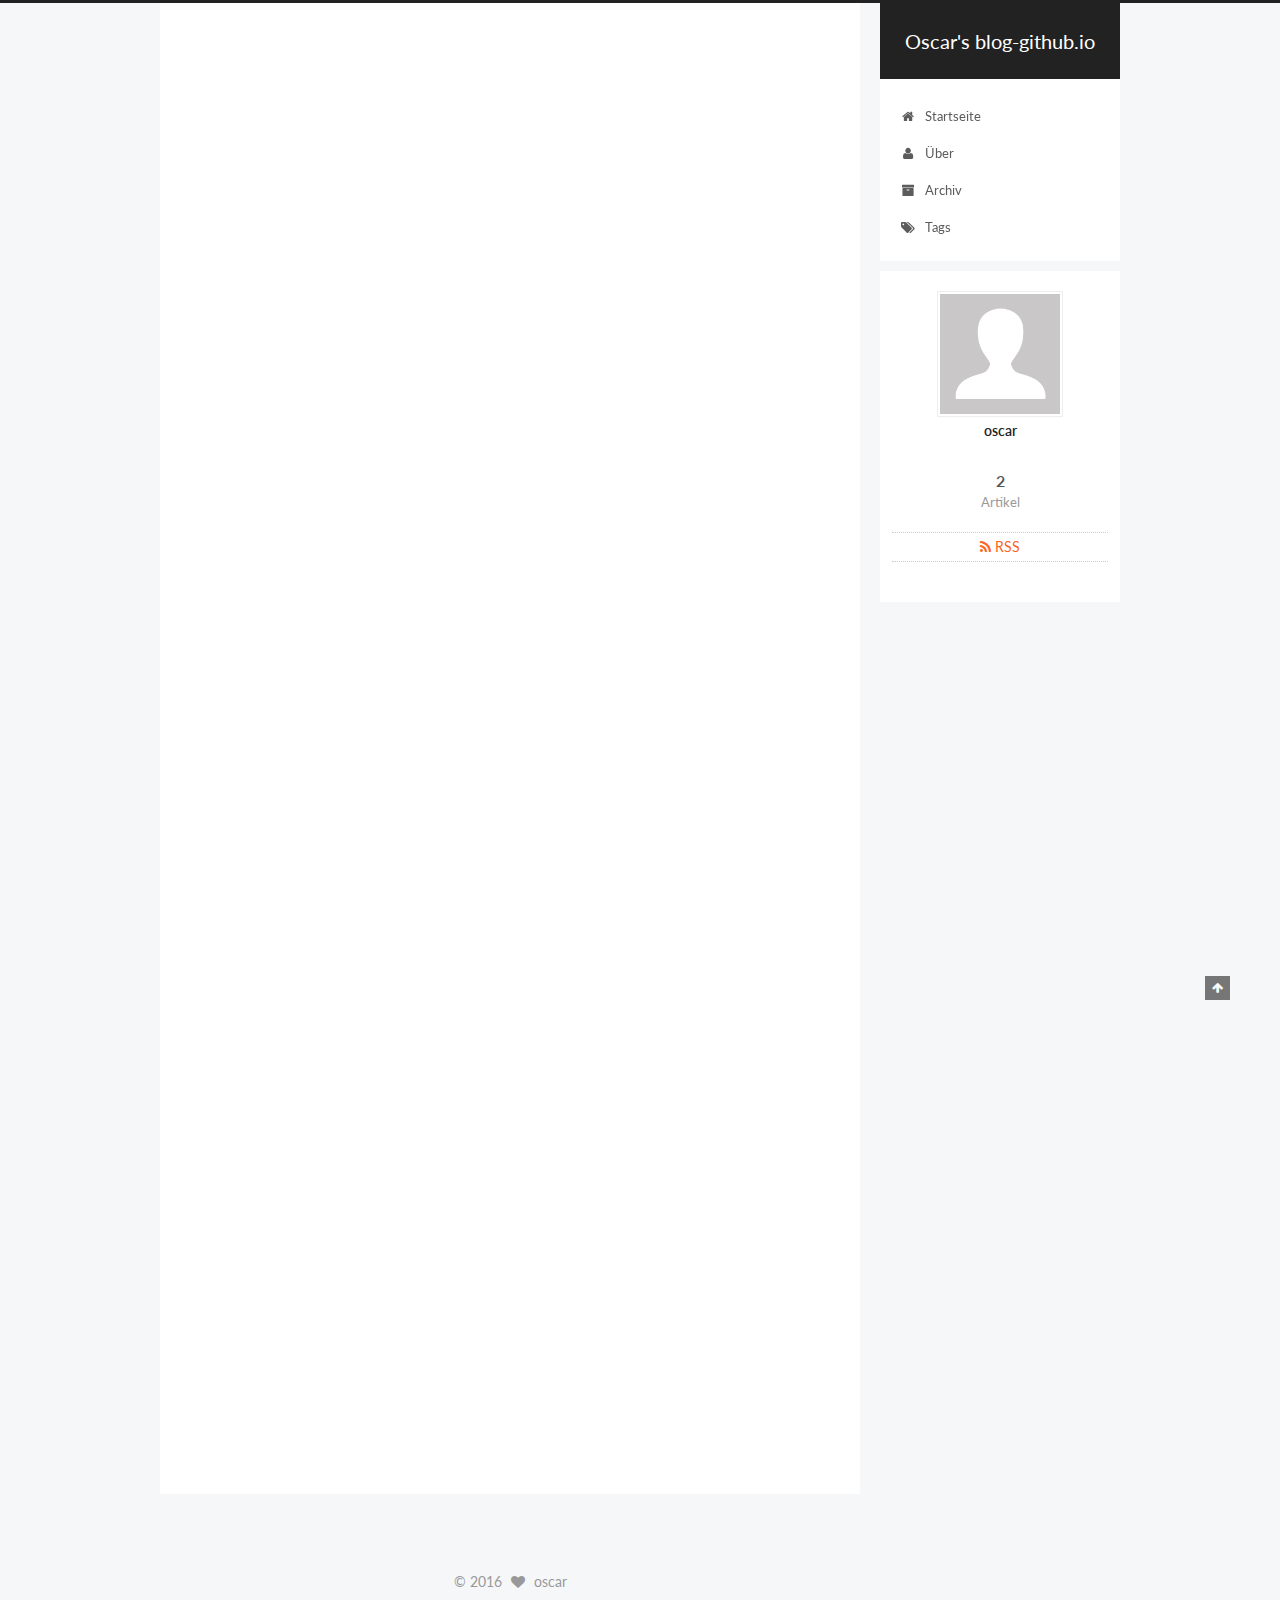
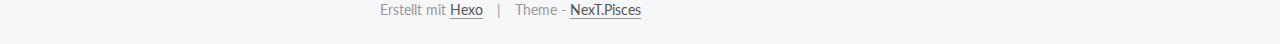
<file: index.html>
<!doctype html>



  


<html class="theme-next pisces use-motion">
<head>
  <meta charset="UTF-8"/>
<meta http-equiv="X-UA-Compatible" content="IE=edge,chrome=1" />
<meta name="viewport" content="width=device-width, initial-scale=1, maximum-scale=1"/>



<meta http-equiv="Cache-Control" content="no-transform" />
<meta http-equiv="Cache-Control" content="no-siteapp" />












  
  
  <link href="/vendors/fancybox/source/jquery.fancybox.css?v=2.1.5" rel="stylesheet" type="text/css" />




  
  
  
  

  
    
    
  

  

  

  

  

  
    
    
    <link href="//fonts.googleapis.com/css?family=Lato:300,300italic,400,400italic,700,700italic&subset=latin,latin-ext" rel="stylesheet" type="text/css">
  






<link href="/vendors/font-awesome/css/font-awesome.min.css?v=4.4.0" rel="stylesheet" type="text/css" />

<link href="/css/main.css?v=5.0.2" rel="stylesheet" type="text/css" />


  <meta name="keywords" content="Hexo, NexT" />





  <link rel="alternate" href="/atom.xml" title="Oscar's blog-github.io" type="application/atom+xml" />




  <link rel="shortcut icon" type="image/x-icon" href="/favicon.ico?v=5.0.2" />






<meta property="og:type" content="website">
<meta property="og:title" content="Oscar's blog-github.io">
<meta property="og:url" content="myownrhyme.github.io/index.html">
<meta property="og:site_name" content="Oscar's blog-github.io">
<meta name="twitter:card" content="summary">
<meta name="twitter:title" content="Oscar's blog-github.io">



<script type="text/javascript" id="hexo.configuration">
  var NexT = window.NexT || {};
  var CONFIG = {
    scheme: 'Pisces',
    sidebar: {"position":"right","display":"post"},
    fancybox: true,
    motion: true,
    duoshuo: {
      userId: '0',
      author: 'Author'
    }
  };
</script>




  <link rel="canonical" href="myownrhyme.github.io/"/>


  <title> Oscar's blog-github.io </title>
</head>

<body itemscope itemtype="//schema.org/WebPage" lang="zh-CN">

  










  
  
    
  

  <div class="container one-collumn sidebar-position-right 
   page-home 
 ">
    <div class="headband"></div>

    <header id="header" class="header" itemscope itemtype="//schema.org/WPHeader">
      <div class="header-inner"><div class="site-meta ">
  

  <div class="custom-logo-site-title">
    <a href="/"  class="brand" rel="start">
      <span class="logo-line-before"><i></i></span>
      <span class="site-title">Oscar's blog-github.io</span>
      <span class="logo-line-after"><i></i></span>
    </a>
  </div>
  <p class="site-subtitle"></p>
</div>

<div class="site-nav-toggle">
  <button>
    <span class="btn-bar"></span>
    <span class="btn-bar"></span>
    <span class="btn-bar"></span>
  </button>
</div>

<nav class="site-nav">
  

  
    <ul id="menu" class="menu">
      
        
        <li class="menu-item menu-item-home">
          <a href="/" rel="section">
            
              <i class="menu-item-icon fa fa-fw fa-home"></i> <br />
            
            Startseite
          </a>
        </li>
      
        
        <li class="menu-item menu-item-about">
          <a href="/about" rel="section">
            
              <i class="menu-item-icon fa fa-fw fa-user"></i> <br />
            
            Über
          </a>
        </li>
      
        
        <li class="menu-item menu-item-archives">
          <a href="/archives" rel="section">
            
              <i class="menu-item-icon fa fa-fw fa-archive"></i> <br />
            
            Archiv
          </a>
        </li>
      
        
        <li class="menu-item menu-item-tags">
          <a href="/tags" rel="section">
            
              <i class="menu-item-icon fa fa-fw fa-tags"></i> <br />
            
            Tags
          </a>
        </li>
      

      
    </ul>
  

  
</nav>

 </div>
    </header>

    <main id="main" class="main">
      <div class="main-inner">
        <div class="content-wrap">
          <div id="content" class="content">
            
  <section id="posts" class="posts-expand">
    
      

  
  

  
  
  

  <article class="post post-type-normal " itemscope itemtype="//schema.org/Article">

    
      <header class="post-header">

        
        
          <h1 class="post-title" itemprop="name headline">
            
            
              
                
                <a class="post-title-link" href="/2016/10/10/test/" itemprop="url">
                  test
                </a>
              
            
          </h1>
        

        <div class="post-meta">
          <span class="post-time">
            <span class="post-meta-item-icon">
              <i class="fa fa-calendar-o"></i>
            </span>
            <span class="post-meta-item-text">Veröffentlicht am</span>
            <time itemprop="dateCreated" datetime="2016-10-10T21:01:17+08:00" content="2016-10-10">
              2016-10-10
            </time>
          </span>

          

          
            
          

          

          
          

          
        </div>
      </header>
    


    <div class="post-body" itemprop="articleBody">

      
      

      
        
          
            <p>这是一个试验文章</p>

          
        
      
    </div>

    <div>
      
    </div>

    <div>
      
    </div>

    <footer class="post-footer">
      

      

      
      
        <div class="post-eof"></div>
      
    </footer>
  </article>


    
      

  
  

  
  
  

  <article class="post post-type-normal " itemscope itemtype="//schema.org/Article">

    
      <header class="post-header">

        
        
          <h1 class="post-title" itemprop="name headline">
            
            
              
                
                <a class="post-title-link" href="/2016/10/10/hello-world/" itemprop="url">
                  Hello World
                </a>
              
            
          </h1>
        

        <div class="post-meta">
          <span class="post-time">
            <span class="post-meta-item-icon">
              <i class="fa fa-calendar-o"></i>
            </span>
            <span class="post-meta-item-text">Veröffentlicht am</span>
            <time itemprop="dateCreated" datetime="2016-10-10T18:49:00+08:00" content="2016-10-10">
              2016-10-10
            </time>
          </span>

          

          
            
          

          

          
          

          
        </div>
      </header>
    


    <div class="post-body" itemprop="articleBody">

      
      

      
        
          
            <p>这是一个教程</p>
<p>Welcome to <a href="https://hexo.io/" target="_blank" rel="external">Hexo</a>! This is your very first post. Check <a href="https://hexo.io/docs/" target="_blank" rel="external">documentation</a> for more info. If you get any problems when using Hexo, you can find the answer in <a href="https://hexo.io/docs/troubleshooting.html" target="_blank" rel="external">troubleshooting</a> or you can ask me on <a href="https://github.com/hexojs/hexo/issues" target="_blank" rel="external">GitHub</a>.</p>
<h2 id="Quick-Start"><a href="#Quick-Start" class="headerlink" title="Quick Start"></a>Quick Start</h2><h3 id="Create-a-new-post"><a href="#Create-a-new-post" class="headerlink" title="Create a new post"></a>Create a new post</h3><figure class="highlight bash"><table><tr><td class="gutter"><pre><div class="line">1</div></pre></td><td class="code"><pre><div class="line">$ hexo new <span class="string">"My New Post"</span></div></pre></td></tr></table></figure>
<p>More info: <a href="https://hexo.io/docs/writing.html" target="_blank" rel="external">Writing</a></p>
<h3 id="Run-server"><a href="#Run-server" class="headerlink" title="Run server"></a>Run server</h3><figure class="highlight bash"><table><tr><td class="gutter"><pre><div class="line">1</div></pre></td><td class="code"><pre><div class="line">$ hexo server</div></pre></td></tr></table></figure>
<p>More info: <a href="https://hexo.io/docs/server.html" target="_blank" rel="external">Server</a></p>
<h3 id="Generate-static-files"><a href="#Generate-static-files" class="headerlink" title="Generate static files"></a>Generate static files</h3><figure class="highlight bash"><table><tr><td class="gutter"><pre><div class="line">1</div></pre></td><td class="code"><pre><div class="line">$ hexo generate</div></pre></td></tr></table></figure>
<p>More info: <a href="https://hexo.io/docs/generating.html" target="_blank" rel="external">Generating</a></p>
<h3 id="Deploy-to-remote-sites"><a href="#Deploy-to-remote-sites" class="headerlink" title="Deploy to remote sites"></a>Deploy to remote sites</h3><figure class="highlight bash"><table><tr><td class="gutter"><pre><div class="line">1</div></pre></td><td class="code"><pre><div class="line">$ hexo deploy</div></pre></td></tr></table></figure>
<p>More info: <a href="https://hexo.io/docs/deployment.html" target="_blank" rel="external">Deployment</a></p>

          
        
      
    </div>

    <div>
      
    </div>

    <div>
      
    </div>

    <footer class="post-footer">
      

      

      
      
        <div class="post-eof"></div>
      
    </footer>
  </article>


    
  </section>

  


          </div>
          


          

        </div>
        
          
  
  <div class="sidebar-toggle">
    <div class="sidebar-toggle-line-wrap">
      <span class="sidebar-toggle-line sidebar-toggle-line-first"></span>
      <span class="sidebar-toggle-line sidebar-toggle-line-middle"></span>
      <span class="sidebar-toggle-line sidebar-toggle-line-last"></span>
    </div>
  </div>

  <aside id="sidebar" class="sidebar">
    <div class="sidebar-inner">

      

      

      <section class="site-overview sidebar-panel  sidebar-panel-active ">
        <div class="site-author motion-element" itemprop="author" itemscope itemtype="//schema.org/Person">
          <img class="site-author-image" itemprop="image"
               src="/images/avatar.gif"
               alt="oscar" />
          <p class="site-author-name" itemprop="name">oscar</p>
          <p class="site-description motion-element" itemprop="description"></p>
        </div>
        <nav class="site-state motion-element">
          <div class="site-state-item site-state-posts">
            <a href="/archives">
              <span class="site-state-item-count">2</span>
              <span class="site-state-item-name">Artikel</span>
            </a>
          </div>

          

          

        </nav>

        
          <div class="feed-link motion-element">
            <a href="/atom.xml" rel="alternate">
              <i class="fa fa-rss"></i>
              RSS
            </a>
          </div>
        

        <div class="links-of-author motion-element">
          
        </div>

        
        

        
        

      </section>

      

    </div>
  </aside>


        
      </div>
    </main>

    <footer id="footer" class="footer">
      <div class="footer-inner">
        <div class="copyright" >
  
  &copy; 
  <span itemprop="copyrightYear">2016</span>
  <span class="with-love">
    <i class="fa fa-heart"></i>
  </span>
  <span class="author" itemprop="copyrightHolder">oscar</span>
</div>

<div class="powered-by">
  Erstellt mit  <a class="theme-link" href="https://hexo.io">Hexo</a>
</div>

<div class="theme-info">
  Theme -
  <a class="theme-link" href="https://github.com/iissnan/hexo-theme-next">
    NexT.Pisces
  </a>
</div>

        

        
      </div>
    </footer>

    <div class="back-to-top">
      <i class="fa fa-arrow-up"></i>
    </div>
  </div>

  

<script type="text/javascript">
  if (Object.prototype.toString.call(window.Promise) !== '[object Function]') {
    window.Promise = null;
  }
</script>









  



  
  <script type="text/javascript" src="/vendors/jquery/index.js?v=2.1.3"></script>

  
  <script type="text/javascript" src="/vendors/fastclick/lib/fastclick.min.js?v=1.0.6"></script>

  
  <script type="text/javascript" src="/vendors/jquery_lazyload/jquery.lazyload.js?v=1.9.7"></script>

  
  <script type="text/javascript" src="/vendors/velocity/velocity.min.js?v=1.2.1"></script>

  
  <script type="text/javascript" src="/vendors/velocity/velocity.ui.min.js?v=1.2.1"></script>

  
  <script type="text/javascript" src="/vendors/fancybox/source/jquery.fancybox.pack.js?v=2.1.5"></script>


  


  <script type="text/javascript" src="/js/src/utils.js?v=5.0.2"></script>

  <script type="text/javascript" src="/js/src/motion.js?v=5.0.2"></script>



  
  


  <script type="text/javascript" src="/js/src/affix.js?v=5.0.2"></script>

  <script type="text/javascript" src="/js/src/schemes/pisces.js?v=5.0.2"></script>



  

  


  <script type="text/javascript" src="/js/src/bootstrap.js?v=5.0.2"></script>



  



  




  
  

  

  

  

</body>
</html>
</file>
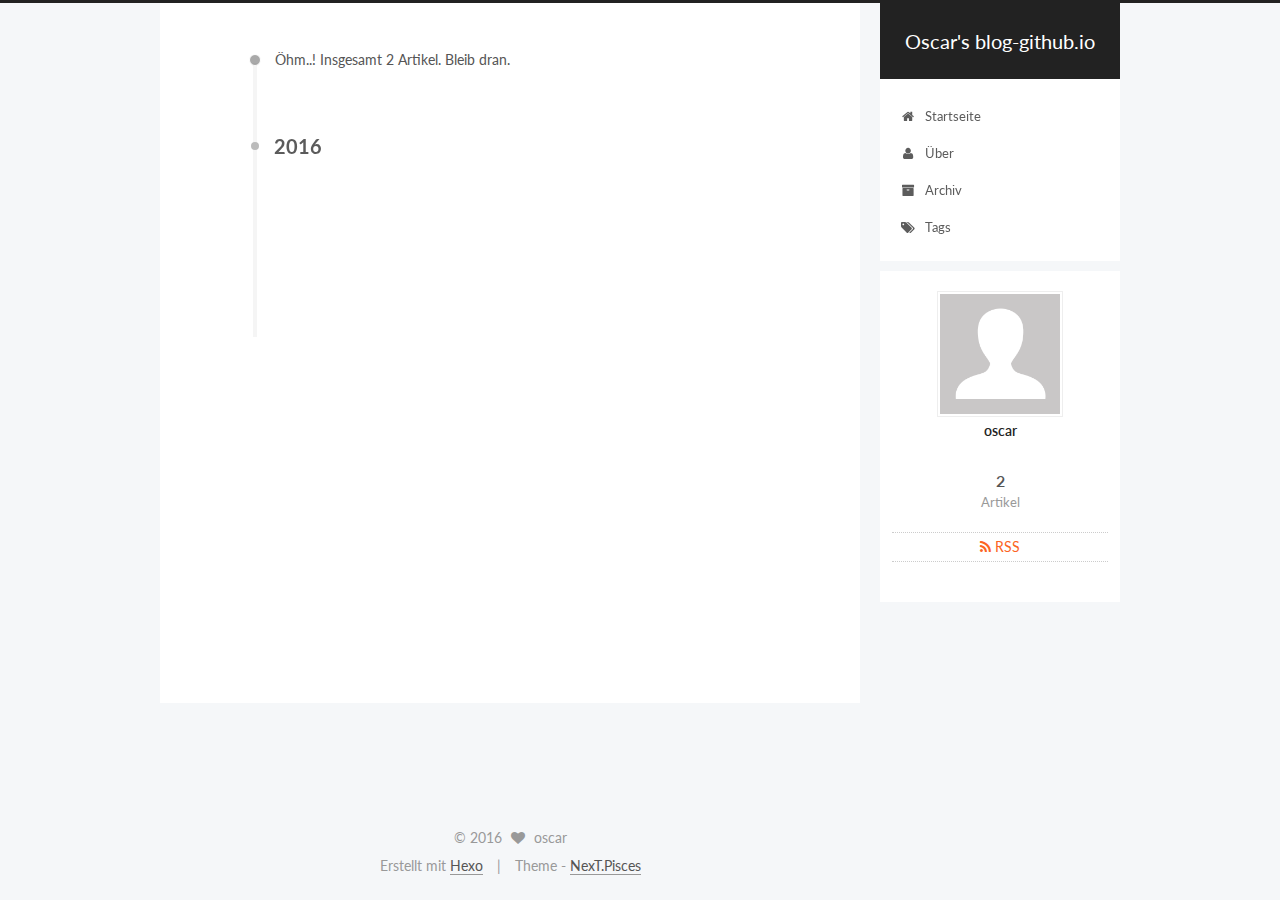
<file: archives/index.html>
<!doctype html>



  


<html class="theme-next pisces use-motion">
<head>
  <meta charset="UTF-8"/>
<meta http-equiv="X-UA-Compatible" content="IE=edge,chrome=1" />
<meta name="viewport" content="width=device-width, initial-scale=1, maximum-scale=1"/>



<meta http-equiv="Cache-Control" content="no-transform" />
<meta http-equiv="Cache-Control" content="no-siteapp" />












  
  
  <link href="/vendors/fancybox/source/jquery.fancybox.css?v=2.1.5" rel="stylesheet" type="text/css" />




  
  
  
  

  
    
    
  

  

  

  

  

  
    
    
    <link href="//fonts.googleapis.com/css?family=Lato:300,300italic,400,400italic,700,700italic&subset=latin,latin-ext" rel="stylesheet" type="text/css">
  






<link href="/vendors/font-awesome/css/font-awesome.min.css?v=4.4.0" rel="stylesheet" type="text/css" />

<link href="/css/main.css?v=5.0.2" rel="stylesheet" type="text/css" />


  <meta name="keywords" content="Hexo, NexT" />





  <link rel="alternate" href="/atom.xml" title="Oscar's blog-github.io" type="application/atom+xml" />




  <link rel="shortcut icon" type="image/x-icon" href="/favicon.ico?v=5.0.2" />






<meta property="og:type" content="website">
<meta property="og:title" content="Oscar's blog-github.io">
<meta property="og:url" content="myownrhyme.github.io/archives/index.html">
<meta property="og:site_name" content="Oscar's blog-github.io">
<meta name="twitter:card" content="summary">
<meta name="twitter:title" content="Oscar's blog-github.io">



<script type="text/javascript" id="hexo.configuration">
  var NexT = window.NexT || {};
  var CONFIG = {
    scheme: 'Pisces',
    sidebar: {"position":"right","display":"post"},
    fancybox: true,
    motion: true,
    duoshuo: {
      userId: '0',
      author: 'Author'
    }
  };
</script>




  <link rel="canonical" href="myownrhyme.github.io/archives/"/>


  <title> Archiv | Oscar's blog-github.io </title>
</head>

<body itemscope itemtype="//schema.org/WebPage" lang="zh-CN">

  










  
  
    
  

  <div class="container one-collumn sidebar-position-right  page-archive  ">
    <div class="headband"></div>

    <header id="header" class="header" itemscope itemtype="//schema.org/WPHeader">
      <div class="header-inner"><div class="site-meta ">
  

  <div class="custom-logo-site-title">
    <a href="/"  class="brand" rel="start">
      <span class="logo-line-before"><i></i></span>
      <span class="site-title">Oscar's blog-github.io</span>
      <span class="logo-line-after"><i></i></span>
    </a>
  </div>
  <p class="site-subtitle"></p>
</div>

<div class="site-nav-toggle">
  <button>
    <span class="btn-bar"></span>
    <span class="btn-bar"></span>
    <span class="btn-bar"></span>
  </button>
</div>

<nav class="site-nav">
  

  
    <ul id="menu" class="menu">
      
        
        <li class="menu-item menu-item-home">
          <a href="/" rel="section">
            
              <i class="menu-item-icon fa fa-fw fa-home"></i> <br />
            
            Startseite
          </a>
        </li>
      
        
        <li class="menu-item menu-item-about">
          <a href="/about" rel="section">
            
              <i class="menu-item-icon fa fa-fw fa-user"></i> <br />
            
            Über
          </a>
        </li>
      
        
        <li class="menu-item menu-item-archives">
          <a href="/archives" rel="section">
            
              <i class="menu-item-icon fa fa-fw fa-archive"></i> <br />
            
            Archiv
          </a>
        </li>
      
        
        <li class="menu-item menu-item-tags">
          <a href="/tags" rel="section">
            
              <i class="menu-item-icon fa fa-fw fa-tags"></i> <br />
            
            Tags
          </a>
        </li>
      

      
    </ul>
  

  
</nav>

 </div>
    </header>

    <main id="main" class="main">
      <div class="main-inner">
        <div class="content-wrap">
          <div id="content" class="content">
            

  <section id="posts" class="posts-collapse">
    <span class="archive-move-on"></span>

    <span class="archive-page-counter">
      
      
      
        
      
      Öhm..! Insgesamt 2 Artikel. Bleib dran.
    </span>

    

      
      
      

      
        
        <div class="collection-title">
          <h2 class="archive-year motion-element" id="archive-year-2016">2016</h2>
        </div>
      
      

      

  <article class="post post-type-normal" itemscope itemtype="//schema.org/Article">
    <header class="post-header">

      <h1 class="post-title">
        
            <a class="post-title-link" href="/2016/10/10/test/" itemprop="url">
              
                <span itemprop="name">test</span>
              
            </a>
        
      </h1>

      <div class="post-meta">
        <time class="post-time" itemprop="dateCreated"
              datetime="2016-10-10T21:01:17+08:00"
              content="2016-10-10" >
          10-10
        </time>
      </div>

    </header>
  </article>



    

      
      
      

      
      

      

  <article class="post post-type-normal" itemscope itemtype="//schema.org/Article">
    <header class="post-header">

      <h1 class="post-title">
        
            <a class="post-title-link" href="/2016/10/10/hello-world/" itemprop="url">
              
                <span itemprop="name">Hello World</span>
              
            </a>
        
      </h1>

      <div class="post-meta">
        <time class="post-time" itemprop="dateCreated"
              datetime="2016-10-10T18:49:00+08:00"
              content="2016-10-10" >
          10-10
        </time>
      </div>

    </header>
  </article>



    

  </section>

  



          </div>
          


          

        </div>
        
          
  
  <div class="sidebar-toggle">
    <div class="sidebar-toggle-line-wrap">
      <span class="sidebar-toggle-line sidebar-toggle-line-first"></span>
      <span class="sidebar-toggle-line sidebar-toggle-line-middle"></span>
      <span class="sidebar-toggle-line sidebar-toggle-line-last"></span>
    </div>
  </div>

  <aside id="sidebar" class="sidebar">
    <div class="sidebar-inner">

      

      

      <section class="site-overview sidebar-panel  sidebar-panel-active ">
        <div class="site-author motion-element" itemprop="author" itemscope itemtype="//schema.org/Person">
          <img class="site-author-image" itemprop="image"
               src="/images/avatar.gif"
               alt="oscar" />
          <p class="site-author-name" itemprop="name">oscar</p>
          <p class="site-description motion-element" itemprop="description"></p>
        </div>
        <nav class="site-state motion-element">
          <div class="site-state-item site-state-posts">
            <a href="/archives">
              <span class="site-state-item-count">2</span>
              <span class="site-state-item-name">Artikel</span>
            </a>
          </div>

          

          

        </nav>

        
          <div class="feed-link motion-element">
            <a href="/atom.xml" rel="alternate">
              <i class="fa fa-rss"></i>
              RSS
            </a>
          </div>
        

        <div class="links-of-author motion-element">
          
        </div>

        
        

        
        

      </section>

      

    </div>
  </aside>


        
      </div>
    </main>

    <footer id="footer" class="footer">
      <div class="footer-inner">
        <div class="copyright" >
  
  &copy; 
  <span itemprop="copyrightYear">2016</span>
  <span class="with-love">
    <i class="fa fa-heart"></i>
  </span>
  <span class="author" itemprop="copyrightHolder">oscar</span>
</div>

<div class="powered-by">
  Erstellt mit  <a class="theme-link" href="https://hexo.io">Hexo</a>
</div>

<div class="theme-info">
  Theme -
  <a class="theme-link" href="https://github.com/iissnan/hexo-theme-next">
    NexT.Pisces
  </a>
</div>

        

        
      </div>
    </footer>

    <div class="back-to-top">
      <i class="fa fa-arrow-up"></i>
    </div>
  </div>

  

<script type="text/javascript">
  if (Object.prototype.toString.call(window.Promise) !== '[object Function]') {
    window.Promise = null;
  }
</script>









  



  
  <script type="text/javascript" src="/vendors/jquery/index.js?v=2.1.3"></script>

  
  <script type="text/javascript" src="/vendors/fastclick/lib/fastclick.min.js?v=1.0.6"></script>

  
  <script type="text/javascript" src="/vendors/jquery_lazyload/jquery.lazyload.js?v=1.9.7"></script>

  
  <script type="text/javascript" src="/vendors/velocity/velocity.min.js?v=1.2.1"></script>

  
  <script type="text/javascript" src="/vendors/velocity/velocity.ui.min.js?v=1.2.1"></script>

  
  <script type="text/javascript" src="/vendors/fancybox/source/jquery.fancybox.pack.js?v=2.1.5"></script>


  


  <script type="text/javascript" src="/js/src/utils.js?v=5.0.2"></script>

  <script type="text/javascript" src="/js/src/motion.js?v=5.0.2"></script>



  
  


  <script type="text/javascript" src="/js/src/affix.js?v=5.0.2"></script>

  <script type="text/javascript" src="/js/src/schemes/pisces.js?v=5.0.2"></script>



  
  
    <script type="text/javascript" id="motion.page.archive">
      $('.archive-year').velocity('transition.slideLeftIn');
    </script>
  


  


  <script type="text/javascript" src="/js/src/bootstrap.js?v=5.0.2"></script>



  



  




  
  

  

  

  

</body>
</html>
</file>
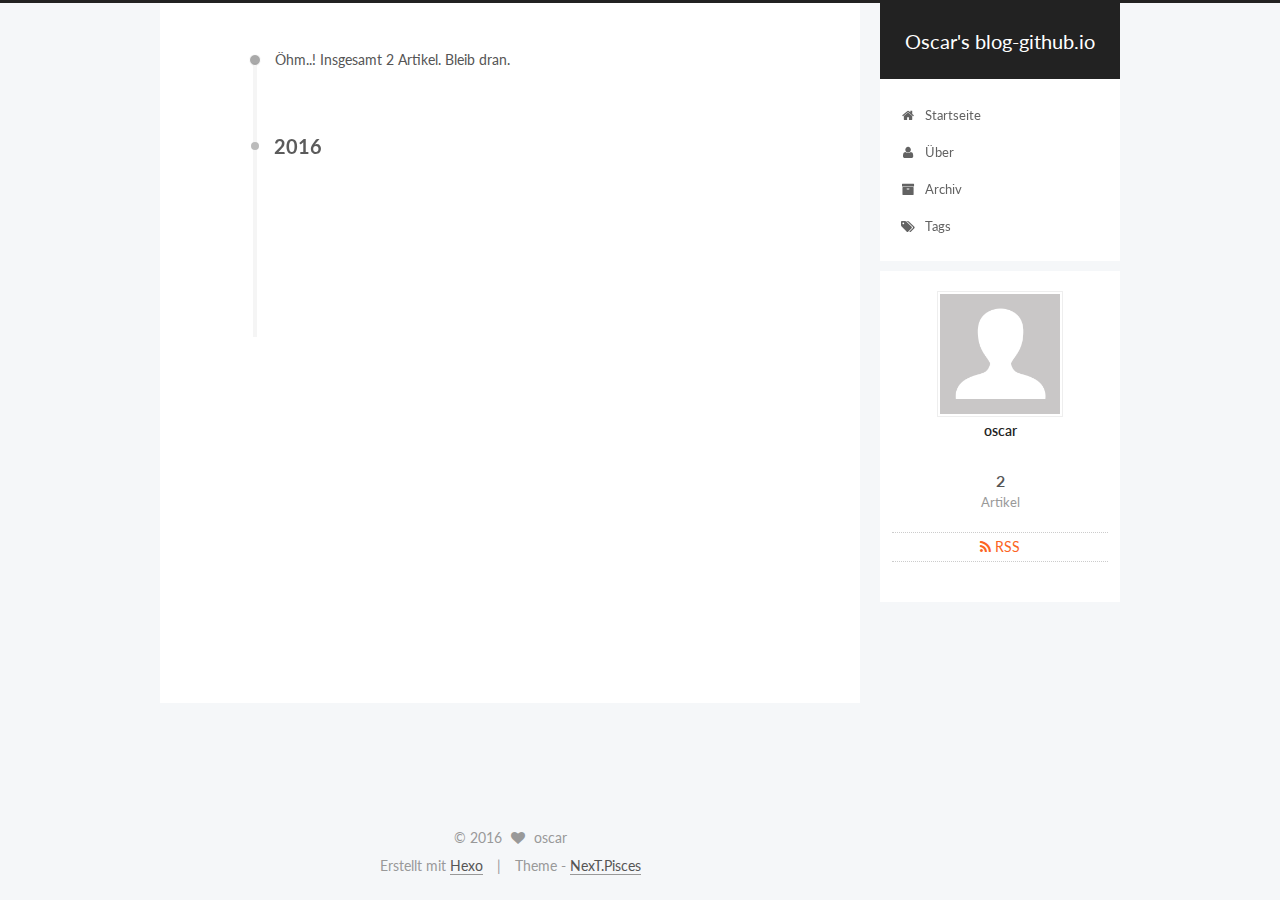
<file: archives/2016/index.html>
<!doctype html>



  


<html class="theme-next pisces use-motion">
<head>
  <meta charset="UTF-8"/>
<meta http-equiv="X-UA-Compatible" content="IE=edge,chrome=1" />
<meta name="viewport" content="width=device-width, initial-scale=1, maximum-scale=1"/>



<meta http-equiv="Cache-Control" content="no-transform" />
<meta http-equiv="Cache-Control" content="no-siteapp" />












  
  
  <link href="/vendors/fancybox/source/jquery.fancybox.css?v=2.1.5" rel="stylesheet" type="text/css" />




  
  
  
  

  
    
    
  

  

  

  

  

  
    
    
    <link href="//fonts.googleapis.com/css?family=Lato:300,300italic,400,400italic,700,700italic&subset=latin,latin-ext" rel="stylesheet" type="text/css">
  






<link href="/vendors/font-awesome/css/font-awesome.min.css?v=4.4.0" rel="stylesheet" type="text/css" />

<link href="/css/main.css?v=5.0.2" rel="stylesheet" type="text/css" />


  <meta name="keywords" content="Hexo, NexT" />





  <link rel="alternate" href="/atom.xml" title="Oscar's blog-github.io" type="application/atom+xml" />




  <link rel="shortcut icon" type="image/x-icon" href="/favicon.ico?v=5.0.2" />






<meta property="og:type" content="website">
<meta property="og:title" content="Oscar's blog-github.io">
<meta property="og:url" content="myownrhyme.github.io/archives/2016/index.html">
<meta property="og:site_name" content="Oscar's blog-github.io">
<meta name="twitter:card" content="summary">
<meta name="twitter:title" content="Oscar's blog-github.io">



<script type="text/javascript" id="hexo.configuration">
  var NexT = window.NexT || {};
  var CONFIG = {
    scheme: 'Pisces',
    sidebar: {"position":"right","display":"post"},
    fancybox: true,
    motion: true,
    duoshuo: {
      userId: '0',
      author: 'Author'
    }
  };
</script>




  <link rel="canonical" href="myownrhyme.github.io/archives/2016/"/>


  <title> Archiv | Oscar's blog-github.io </title>
</head>

<body itemscope itemtype="//schema.org/WebPage" lang="zh-CN">

  










  
  
    
  

  <div class="container one-collumn sidebar-position-right  page-archive  ">
    <div class="headband"></div>

    <header id="header" class="header" itemscope itemtype="//schema.org/WPHeader">
      <div class="header-inner"><div class="site-meta ">
  

  <div class="custom-logo-site-title">
    <a href="/"  class="brand" rel="start">
      <span class="logo-line-before"><i></i></span>
      <span class="site-title">Oscar's blog-github.io</span>
      <span class="logo-line-after"><i></i></span>
    </a>
  </div>
  <p class="site-subtitle"></p>
</div>

<div class="site-nav-toggle">
  <button>
    <span class="btn-bar"></span>
    <span class="btn-bar"></span>
    <span class="btn-bar"></span>
  </button>
</div>

<nav class="site-nav">
  

  
    <ul id="menu" class="menu">
      
        
        <li class="menu-item menu-item-home">
          <a href="/" rel="section">
            
              <i class="menu-item-icon fa fa-fw fa-home"></i> <br />
            
            Startseite
          </a>
        </li>
      
        
        <li class="menu-item menu-item-about">
          <a href="/about" rel="section">
            
              <i class="menu-item-icon fa fa-fw fa-user"></i> <br />
            
            Über
          </a>
        </li>
      
        
        <li class="menu-item menu-item-archives">
          <a href="/archives" rel="section">
            
              <i class="menu-item-icon fa fa-fw fa-archive"></i> <br />
            
            Archiv
          </a>
        </li>
      
        
        <li class="menu-item menu-item-tags">
          <a href="/tags" rel="section">
            
              <i class="menu-item-icon fa fa-fw fa-tags"></i> <br />
            
            Tags
          </a>
        </li>
      

      
    </ul>
  

  
</nav>

 </div>
    </header>

    <main id="main" class="main">
      <div class="main-inner">
        <div class="content-wrap">
          <div id="content" class="content">
            

  <section id="posts" class="posts-collapse">
    <span class="archive-move-on"></span>

    <span class="archive-page-counter">
      
      
      
        
      
      Öhm..! Insgesamt 2 Artikel. Bleib dran.
    </span>

    

      
      
      

      
        
        <div class="collection-title">
          <h2 class="archive-year motion-element" id="archive-year-2016">2016</h2>
        </div>
      
      

      

  <article class="post post-type-normal" itemscope itemtype="//schema.org/Article">
    <header class="post-header">

      <h1 class="post-title">
        
            <a class="post-title-link" href="/2016/10/10/test/" itemprop="url">
              
                <span itemprop="name">test</span>
              
            </a>
        
      </h1>

      <div class="post-meta">
        <time class="post-time" itemprop="dateCreated"
              datetime="2016-10-10T21:01:17+08:00"
              content="2016-10-10" >
          10-10
        </time>
      </div>

    </header>
  </article>



    

      
      
      

      
      

      

  <article class="post post-type-normal" itemscope itemtype="//schema.org/Article">
    <header class="post-header">

      <h1 class="post-title">
        
            <a class="post-title-link" href="/2016/10/10/hello-world/" itemprop="url">
              
                <span itemprop="name">Hello World</span>
              
            </a>
        
      </h1>

      <div class="post-meta">
        <time class="post-time" itemprop="dateCreated"
              datetime="2016-10-10T18:49:00+08:00"
              content="2016-10-10" >
          10-10
        </time>
      </div>

    </header>
  </article>



    

  </section>

  



          </div>
          


          

        </div>
        
          
  
  <div class="sidebar-toggle">
    <div class="sidebar-toggle-line-wrap">
      <span class="sidebar-toggle-line sidebar-toggle-line-first"></span>
      <span class="sidebar-toggle-line sidebar-toggle-line-middle"></span>
      <span class="sidebar-toggle-line sidebar-toggle-line-last"></span>
    </div>
  </div>

  <aside id="sidebar" class="sidebar">
    <div class="sidebar-inner">

      

      

      <section class="site-overview sidebar-panel  sidebar-panel-active ">
        <div class="site-author motion-element" itemprop="author" itemscope itemtype="//schema.org/Person">
          <img class="site-author-image" itemprop="image"
               src="/images/avatar.gif"
               alt="oscar" />
          <p class="site-author-name" itemprop="name">oscar</p>
          <p class="site-description motion-element" itemprop="description"></p>
        </div>
        <nav class="site-state motion-element">
          <div class="site-state-item site-state-posts">
            <a href="/archives">
              <span class="site-state-item-count">2</span>
              <span class="site-state-item-name">Artikel</span>
            </a>
          </div>

          

          

        </nav>

        
          <div class="feed-link motion-element">
            <a href="/atom.xml" rel="alternate">
              <i class="fa fa-rss"></i>
              RSS
            </a>
          </div>
        

        <div class="links-of-author motion-element">
          
        </div>

        
        

        
        

      </section>

      

    </div>
  </aside>


        
      </div>
    </main>

    <footer id="footer" class="footer">
      <div class="footer-inner">
        <div class="copyright" >
  
  &copy; 
  <span itemprop="copyrightYear">2016</span>
  <span class="with-love">
    <i class="fa fa-heart"></i>
  </span>
  <span class="author" itemprop="copyrightHolder">oscar</span>
</div>

<div class="powered-by">
  Erstellt mit  <a class="theme-link" href="https://hexo.io">Hexo</a>
</div>

<div class="theme-info">
  Theme -
  <a class="theme-link" href="https://github.com/iissnan/hexo-theme-next">
    NexT.Pisces
  </a>
</div>

        

        
      </div>
    </footer>

    <div class="back-to-top">
      <i class="fa fa-arrow-up"></i>
    </div>
  </div>

  

<script type="text/javascript">
  if (Object.prototype.toString.call(window.Promise) !== '[object Function]') {
    window.Promise = null;
  }
</script>









  



  
  <script type="text/javascript" src="/vendors/jquery/index.js?v=2.1.3"></script>

  
  <script type="text/javascript" src="/vendors/fastclick/lib/fastclick.min.js?v=1.0.6"></script>

  
  <script type="text/javascript" src="/vendors/jquery_lazyload/jquery.lazyload.js?v=1.9.7"></script>

  
  <script type="text/javascript" src="/vendors/velocity/velocity.min.js?v=1.2.1"></script>

  
  <script type="text/javascript" src="/vendors/velocity/velocity.ui.min.js?v=1.2.1"></script>

  
  <script type="text/javascript" src="/vendors/fancybox/source/jquery.fancybox.pack.js?v=2.1.5"></script>


  


  <script type="text/javascript" src="/js/src/utils.js?v=5.0.2"></script>

  <script type="text/javascript" src="/js/src/motion.js?v=5.0.2"></script>



  
  


  <script type="text/javascript" src="/js/src/affix.js?v=5.0.2"></script>

  <script type="text/javascript" src="/js/src/schemes/pisces.js?v=5.0.2"></script>



  
  
    <script type="text/javascript" id="motion.page.archive">
      $('.archive-year').velocity('transition.slideLeftIn');
    </script>
  


  


  <script type="text/javascript" src="/js/src/bootstrap.js?v=5.0.2"></script>



  



  




  
  

  

  

  

</body>
</html>
</file>
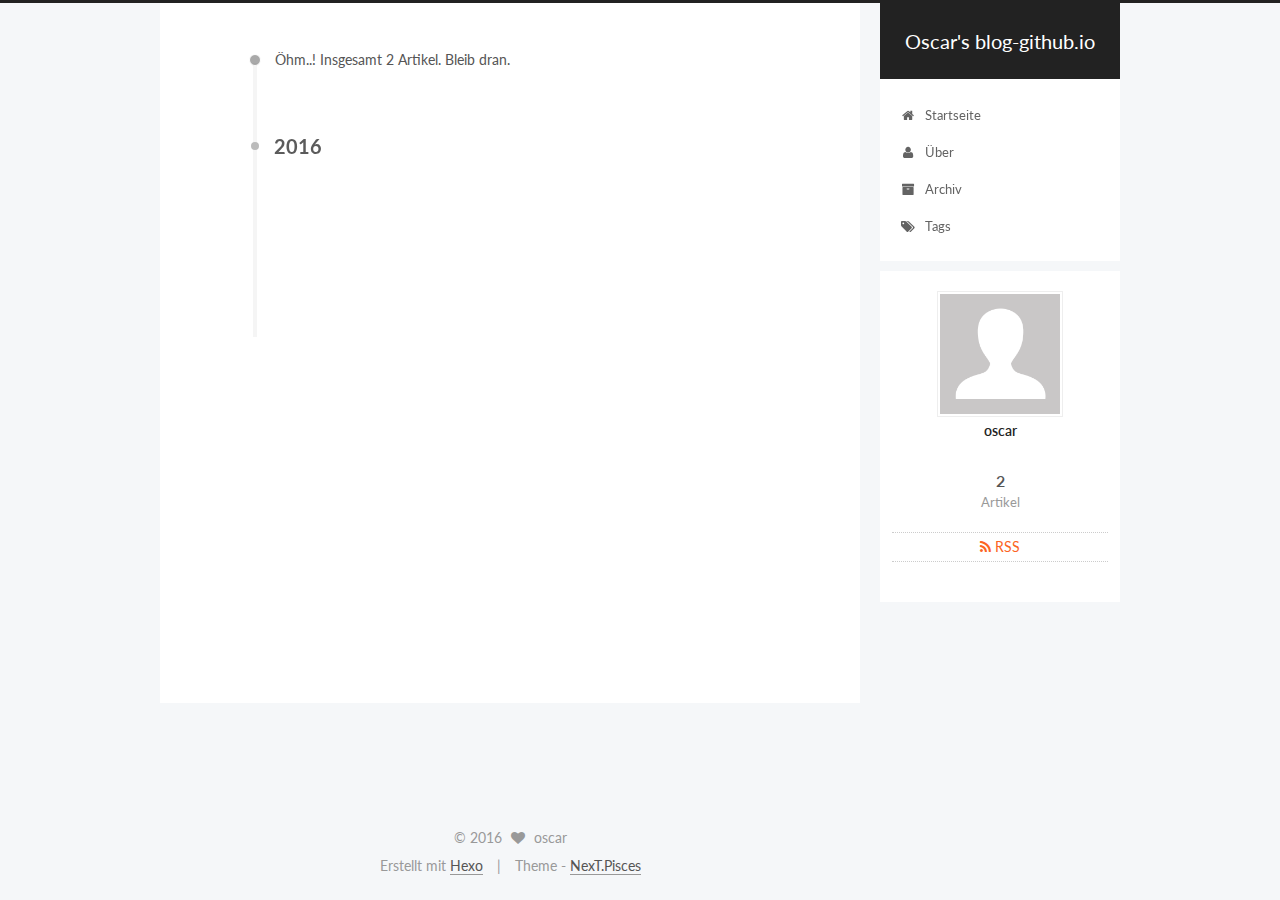
<file: archives/2016/10/index.html>
<!doctype html>



  


<html class="theme-next pisces use-motion">
<head>
  <meta charset="UTF-8"/>
<meta http-equiv="X-UA-Compatible" content="IE=edge,chrome=1" />
<meta name="viewport" content="width=device-width, initial-scale=1, maximum-scale=1"/>



<meta http-equiv="Cache-Control" content="no-transform" />
<meta http-equiv="Cache-Control" content="no-siteapp" />












  
  
  <link href="/vendors/fancybox/source/jquery.fancybox.css?v=2.1.5" rel="stylesheet" type="text/css" />




  
  
  
  

  
    
    
  

  

  

  

  

  
    
    
    <link href="//fonts.googleapis.com/css?family=Lato:300,300italic,400,400italic,700,700italic&subset=latin,latin-ext" rel="stylesheet" type="text/css">
  






<link href="/vendors/font-awesome/css/font-awesome.min.css?v=4.4.0" rel="stylesheet" type="text/css" />

<link href="/css/main.css?v=5.0.2" rel="stylesheet" type="text/css" />


  <meta name="keywords" content="Hexo, NexT" />





  <link rel="alternate" href="/atom.xml" title="Oscar's blog-github.io" type="application/atom+xml" />




  <link rel="shortcut icon" type="image/x-icon" href="/favicon.ico?v=5.0.2" />






<meta property="og:type" content="website">
<meta property="og:title" content="Oscar's blog-github.io">
<meta property="og:url" content="myownrhyme.github.io/archives/2016/10/index.html">
<meta property="og:site_name" content="Oscar's blog-github.io">
<meta name="twitter:card" content="summary">
<meta name="twitter:title" content="Oscar's blog-github.io">



<script type="text/javascript" id="hexo.configuration">
  var NexT = window.NexT || {};
  var CONFIG = {
    scheme: 'Pisces',
    sidebar: {"position":"right","display":"post"},
    fancybox: true,
    motion: true,
    duoshuo: {
      userId: '0',
      author: 'Author'
    }
  };
</script>




  <link rel="canonical" href="myownrhyme.github.io/archives/2016/10/"/>


  <title> Archiv | Oscar's blog-github.io </title>
</head>

<body itemscope itemtype="//schema.org/WebPage" lang="zh-CN">

  










  
  
    
  

  <div class="container one-collumn sidebar-position-right  page-archive  ">
    <div class="headband"></div>

    <header id="header" class="header" itemscope itemtype="//schema.org/WPHeader">
      <div class="header-inner"><div class="site-meta ">
  

  <div class="custom-logo-site-title">
    <a href="/"  class="brand" rel="start">
      <span class="logo-line-before"><i></i></span>
      <span class="site-title">Oscar's blog-github.io</span>
      <span class="logo-line-after"><i></i></span>
    </a>
  </div>
  <p class="site-subtitle"></p>
</div>

<div class="site-nav-toggle">
  <button>
    <span class="btn-bar"></span>
    <span class="btn-bar"></span>
    <span class="btn-bar"></span>
  </button>
</div>

<nav class="site-nav">
  

  
    <ul id="menu" class="menu">
      
        
        <li class="menu-item menu-item-home">
          <a href="/" rel="section">
            
              <i class="menu-item-icon fa fa-fw fa-home"></i> <br />
            
            Startseite
          </a>
        </li>
      
        
        <li class="menu-item menu-item-about">
          <a href="/about" rel="section">
            
              <i class="menu-item-icon fa fa-fw fa-user"></i> <br />
            
            Über
          </a>
        </li>
      
        
        <li class="menu-item menu-item-archives">
          <a href="/archives" rel="section">
            
              <i class="menu-item-icon fa fa-fw fa-archive"></i> <br />
            
            Archiv
          </a>
        </li>
      
        
        <li class="menu-item menu-item-tags">
          <a href="/tags" rel="section">
            
              <i class="menu-item-icon fa fa-fw fa-tags"></i> <br />
            
            Tags
          </a>
        </li>
      

      
    </ul>
  

  
</nav>

 </div>
    </header>

    <main id="main" class="main">
      <div class="main-inner">
        <div class="content-wrap">
          <div id="content" class="content">
            

  <section id="posts" class="posts-collapse">
    <span class="archive-move-on"></span>

    <span class="archive-page-counter">
      
      
      
        
      
      Öhm..! Insgesamt 2 Artikel. Bleib dran.
    </span>

    

      
      
      

      
        
        <div class="collection-title">
          <h2 class="archive-year motion-element" id="archive-year-2016">2016</h2>
        </div>
      
      

      

  <article class="post post-type-normal" itemscope itemtype="//schema.org/Article">
    <header class="post-header">

      <h1 class="post-title">
        
            <a class="post-title-link" href="/2016/10/10/test/" itemprop="url">
              
                <span itemprop="name">test</span>
              
            </a>
        
      </h1>

      <div class="post-meta">
        <time class="post-time" itemprop="dateCreated"
              datetime="2016-10-10T21:01:17+08:00"
              content="2016-10-10" >
          10-10
        </time>
      </div>

    </header>
  </article>



    

      
      
      

      
      

      

  <article class="post post-type-normal" itemscope itemtype="//schema.org/Article">
    <header class="post-header">

      <h1 class="post-title">
        
            <a class="post-title-link" href="/2016/10/10/hello-world/" itemprop="url">
              
                <span itemprop="name">Hello World</span>
              
            </a>
        
      </h1>

      <div class="post-meta">
        <time class="post-time" itemprop="dateCreated"
              datetime="2016-10-10T18:49:00+08:00"
              content="2016-10-10" >
          10-10
        </time>
      </div>

    </header>
  </article>



    

  </section>

  



          </div>
          


          

        </div>
        
          
  
  <div class="sidebar-toggle">
    <div class="sidebar-toggle-line-wrap">
      <span class="sidebar-toggle-line sidebar-toggle-line-first"></span>
      <span class="sidebar-toggle-line sidebar-toggle-line-middle"></span>
      <span class="sidebar-toggle-line sidebar-toggle-line-last"></span>
    </div>
  </div>

  <aside id="sidebar" class="sidebar">
    <div class="sidebar-inner">

      

      

      <section class="site-overview sidebar-panel  sidebar-panel-active ">
        <div class="site-author motion-element" itemprop="author" itemscope itemtype="//schema.org/Person">
          <img class="site-author-image" itemprop="image"
               src="/images/avatar.gif"
               alt="oscar" />
          <p class="site-author-name" itemprop="name">oscar</p>
          <p class="site-description motion-element" itemprop="description"></p>
        </div>
        <nav class="site-state motion-element">
          <div class="site-state-item site-state-posts">
            <a href="/archives">
              <span class="site-state-item-count">2</span>
              <span class="site-state-item-name">Artikel</span>
            </a>
          </div>

          

          

        </nav>

        
          <div class="feed-link motion-element">
            <a href="/atom.xml" rel="alternate">
              <i class="fa fa-rss"></i>
              RSS
            </a>
          </div>
        

        <div class="links-of-author motion-element">
          
        </div>

        
        

        
        

      </section>

      

    </div>
  </aside>


        
      </div>
    </main>

    <footer id="footer" class="footer">
      <div class="footer-inner">
        <div class="copyright" >
  
  &copy; 
  <span itemprop="copyrightYear">2016</span>
  <span class="with-love">
    <i class="fa fa-heart"></i>
  </span>
  <span class="author" itemprop="copyrightHolder">oscar</span>
</div>

<div class="powered-by">
  Erstellt mit  <a class="theme-link" href="https://hexo.io">Hexo</a>
</div>

<div class="theme-info">
  Theme -
  <a class="theme-link" href="https://github.com/iissnan/hexo-theme-next">
    NexT.Pisces
  </a>
</div>

        

        
      </div>
    </footer>

    <div class="back-to-top">
      <i class="fa fa-arrow-up"></i>
    </div>
  </div>

  

<script type="text/javascript">
  if (Object.prototype.toString.call(window.Promise) !== '[object Function]') {
    window.Promise = null;
  }
</script>









  



  
  <script type="text/javascript" src="/vendors/jquery/index.js?v=2.1.3"></script>

  
  <script type="text/javascript" src="/vendors/fastclick/lib/fastclick.min.js?v=1.0.6"></script>

  
  <script type="text/javascript" src="/vendors/jquery_lazyload/jquery.lazyload.js?v=1.9.7"></script>

  
  <script type="text/javascript" src="/vendors/velocity/velocity.min.js?v=1.2.1"></script>

  
  <script type="text/javascript" src="/vendors/velocity/velocity.ui.min.js?v=1.2.1"></script>

  
  <script type="text/javascript" src="/vendors/fancybox/source/jquery.fancybox.pack.js?v=2.1.5"></script>


  


  <script type="text/javascript" src="/js/src/utils.js?v=5.0.2"></script>

  <script type="text/javascript" src="/js/src/motion.js?v=5.0.2"></script>



  
  


  <script type="text/javascript" src="/js/src/affix.js?v=5.0.2"></script>

  <script type="text/javascript" src="/js/src/schemes/pisces.js?v=5.0.2"></script>



  
  
    <script type="text/javascript" id="motion.page.archive">
      $('.archive-year').velocity('transition.slideLeftIn');
    </script>
  


  


  <script type="text/javascript" src="/js/src/bootstrap.js?v=5.0.2"></script>



  



  




  
  

  

  

  

</body>
</html>
</file>
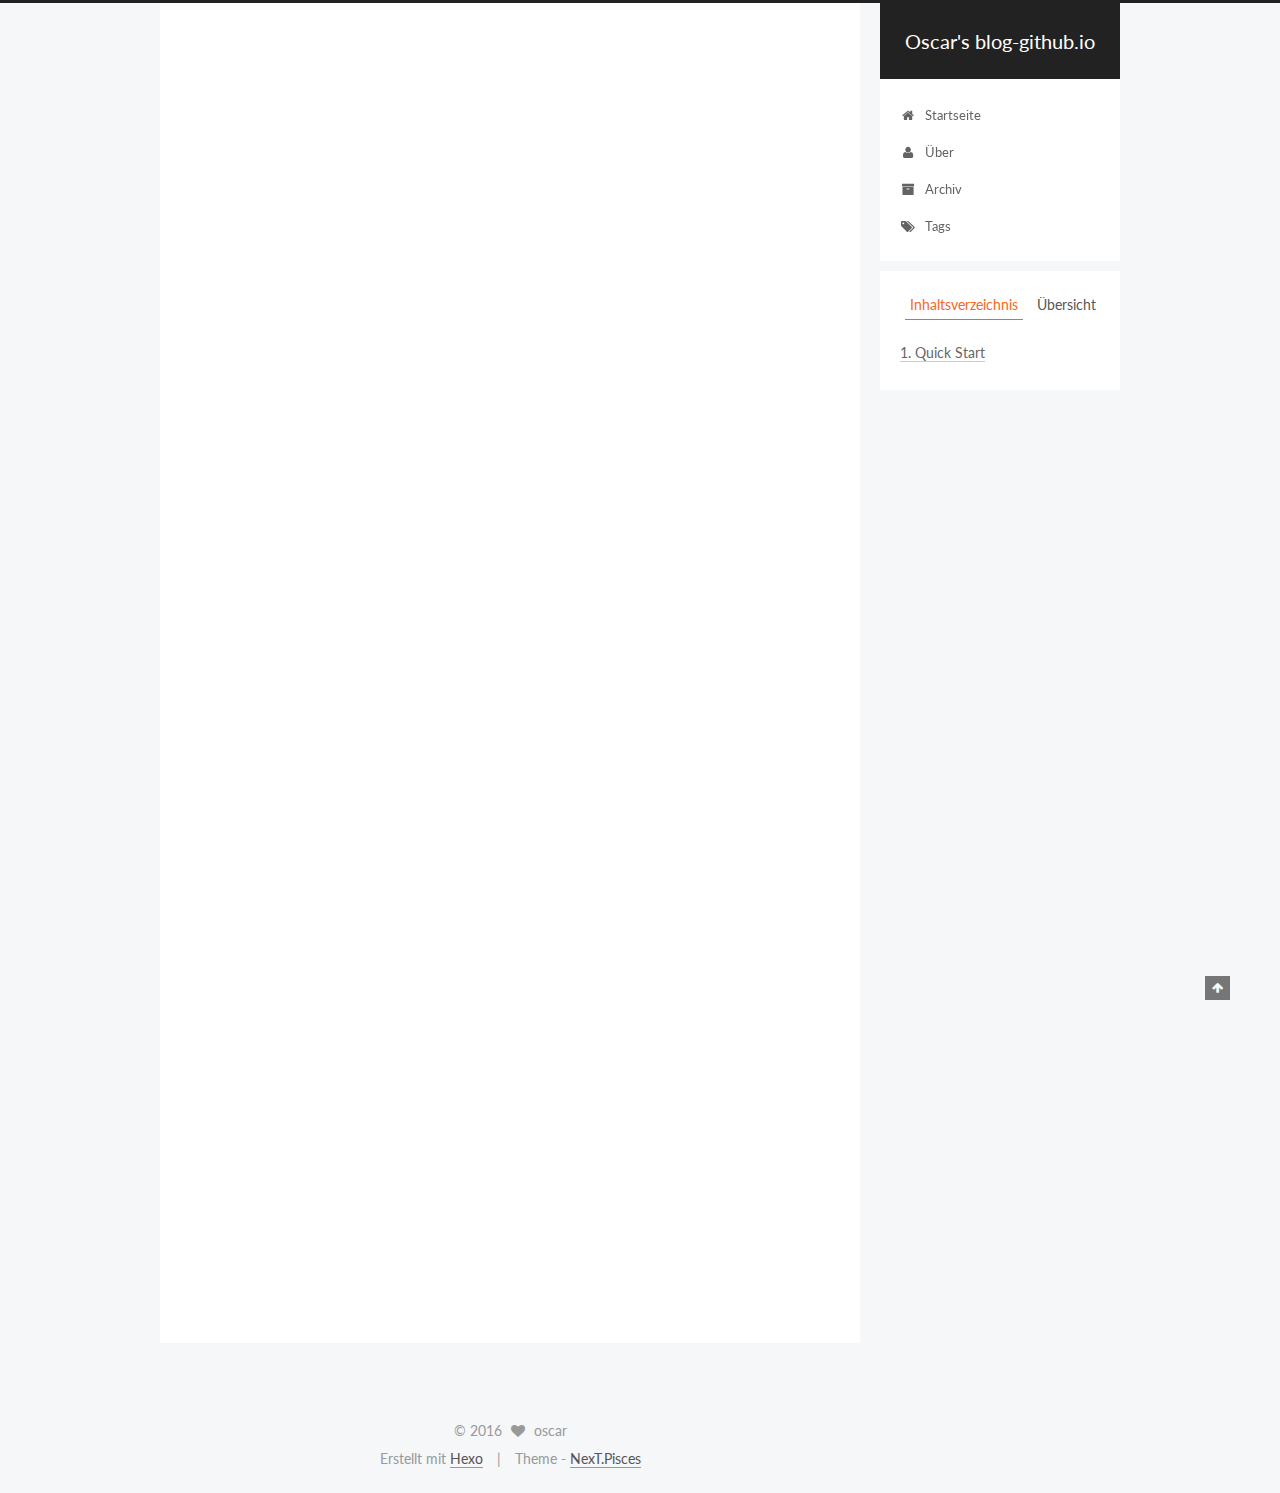
<file: 2016/10/10/hello-world/index.html>
<!doctype html>



  


<html class="theme-next pisces use-motion">
<head>
  <meta charset="UTF-8"/>
<meta http-equiv="X-UA-Compatible" content="IE=edge,chrome=1" />
<meta name="viewport" content="width=device-width, initial-scale=1, maximum-scale=1"/>



<meta http-equiv="Cache-Control" content="no-transform" />
<meta http-equiv="Cache-Control" content="no-siteapp" />












  
  
  <link href="/vendors/fancybox/source/jquery.fancybox.css?v=2.1.5" rel="stylesheet" type="text/css" />




  
  
  
  

  
    
    
  

  

  

  

  

  
    
    
    <link href="//fonts.googleapis.com/css?family=Lato:300,300italic,400,400italic,700,700italic&subset=latin,latin-ext" rel="stylesheet" type="text/css">
  






<link href="/vendors/font-awesome/css/font-awesome.min.css?v=4.4.0" rel="stylesheet" type="text/css" />

<link href="/css/main.css?v=5.0.2" rel="stylesheet" type="text/css" />


  <meta name="keywords" content="Hexo, NexT" />





  <link rel="alternate" href="/atom.xml" title="Oscar's blog-github.io" type="application/atom+xml" />




  <link rel="shortcut icon" type="image/x-icon" href="/favicon.ico?v=5.0.2" />






<meta name="description" content="这是一个教程
Welcome to Hexo! This is your very first post. Check documentation for more info. If you get any problems when using Hexo, you can find the answer in troubleshooting or you can ask me on GitHub">
<meta property="og:type" content="article">
<meta property="og:title" content="Hello World">
<meta property="og:url" content="myownrhyme.github.io/2016/10/10/hello-world/index.html">
<meta property="og:site_name" content="Oscar's blog-github.io">
<meta property="og:description" content="这是一个教程
Welcome to Hexo! This is your very first post. Check documentation for more info. If you get any problems when using Hexo, you can find the answer in troubleshooting or you can ask me on GitHub">
<meta property="og:updated_time" content="2016-10-10T12:57:51.199Z">
<meta name="twitter:card" content="summary">
<meta name="twitter:title" content="Hello World">
<meta name="twitter:description" content="这是一个教程
Welcome to Hexo! This is your very first post. Check documentation for more info. If you get any problems when using Hexo, you can find the answer in troubleshooting or you can ask me on GitHub">



<script type="text/javascript" id="hexo.configuration">
  var NexT = window.NexT || {};
  var CONFIG = {
    scheme: 'Pisces',
    sidebar: {"position":"right","display":"post"},
    fancybox: true,
    motion: true,
    duoshuo: {
      userId: '0',
      author: 'Author'
    }
  };
</script>




  <link rel="canonical" href="myownrhyme.github.io/2016/10/10/hello-world/"/>


  <title> Hello World | Oscar's blog-github.io </title>
</head>

<body itemscope itemtype="//schema.org/WebPage" lang="zh-CN">

  










  
  
    
  

  <div class="container one-collumn sidebar-position-right page-post-detail ">
    <div class="headband"></div>

    <header id="header" class="header" itemscope itemtype="//schema.org/WPHeader">
      <div class="header-inner"><div class="site-meta ">
  

  <div class="custom-logo-site-title">
    <a href="/"  class="brand" rel="start">
      <span class="logo-line-before"><i></i></span>
      <span class="site-title">Oscar's blog-github.io</span>
      <span class="logo-line-after"><i></i></span>
    </a>
  </div>
  <p class="site-subtitle"></p>
</div>

<div class="site-nav-toggle">
  <button>
    <span class="btn-bar"></span>
    <span class="btn-bar"></span>
    <span class="btn-bar"></span>
  </button>
</div>

<nav class="site-nav">
  

  
    <ul id="menu" class="menu">
      
        
        <li class="menu-item menu-item-home">
          <a href="/" rel="section">
            
              <i class="menu-item-icon fa fa-fw fa-home"></i> <br />
            
            Startseite
          </a>
        </li>
      
        
        <li class="menu-item menu-item-about">
          <a href="/about" rel="section">
            
              <i class="menu-item-icon fa fa-fw fa-user"></i> <br />
            
            Über
          </a>
        </li>
      
        
        <li class="menu-item menu-item-archives">
          <a href="/archives" rel="section">
            
              <i class="menu-item-icon fa fa-fw fa-archive"></i> <br />
            
            Archiv
          </a>
        </li>
      
        
        <li class="menu-item menu-item-tags">
          <a href="/tags" rel="section">
            
              <i class="menu-item-icon fa fa-fw fa-tags"></i> <br />
            
            Tags
          </a>
        </li>
      

      
    </ul>
  

  
</nav>

 </div>
    </header>

    <main id="main" class="main">
      <div class="main-inner">
        <div class="content-wrap">
          <div id="content" class="content">
            

  <div id="posts" class="posts-expand">
    

  
  

  
  
  

  <article class="post post-type-normal " itemscope itemtype="//schema.org/Article">

    
      <header class="post-header">

        
        
          <h1 class="post-title" itemprop="name headline">
            
            
              
                Hello World
              
            
          </h1>
        

        <div class="post-meta">
          <span class="post-time">
            <span class="post-meta-item-icon">
              <i class="fa fa-calendar-o"></i>
            </span>
            <span class="post-meta-item-text">Veröffentlicht am</span>
            <time itemprop="dateCreated" datetime="2016-10-10T18:49:00+08:00" content="2016-10-10">
              2016-10-10
            </time>
          </span>

          

          
            
          

          

          
          

          
        </div>
      </header>
    


    <div class="post-body" itemprop="articleBody">

      
      

      
        <p>这是一个教程</p>
<p>Welcome to <a href="https://hexo.io/" target="_blank" rel="external">Hexo</a>! This is your very first post. Check <a href="https://hexo.io/docs/" target="_blank" rel="external">documentation</a> for more info. If you get any problems when using Hexo, you can find the answer in <a href="https://hexo.io/docs/troubleshooting.html" target="_blank" rel="external">troubleshooting</a> or you can ask me on <a href="https://github.com/hexojs/hexo/issues" target="_blank" rel="external">GitHub</a>.</p>
<h2 id="Quick-Start"><a href="#Quick-Start" class="headerlink" title="Quick Start"></a>Quick Start</h2><h3 id="Create-a-new-post"><a href="#Create-a-new-post" class="headerlink" title="Create a new post"></a>Create a new post</h3><figure class="highlight bash"><table><tr><td class="gutter"><pre><div class="line">1</div></pre></td><td class="code"><pre><div class="line">$ hexo new <span class="string">"My New Post"</span></div></pre></td></tr></table></figure>
<p>More info: <a href="https://hexo.io/docs/writing.html" target="_blank" rel="external">Writing</a></p>
<h3 id="Run-server"><a href="#Run-server" class="headerlink" title="Run server"></a>Run server</h3><figure class="highlight bash"><table><tr><td class="gutter"><pre><div class="line">1</div></pre></td><td class="code"><pre><div class="line">$ hexo server</div></pre></td></tr></table></figure>
<p>More info: <a href="https://hexo.io/docs/server.html" target="_blank" rel="external">Server</a></p>
<h3 id="Generate-static-files"><a href="#Generate-static-files" class="headerlink" title="Generate static files"></a>Generate static files</h3><figure class="highlight bash"><table><tr><td class="gutter"><pre><div class="line">1</div></pre></td><td class="code"><pre><div class="line">$ hexo generate</div></pre></td></tr></table></figure>
<p>More info: <a href="https://hexo.io/docs/generating.html" target="_blank" rel="external">Generating</a></p>
<h3 id="Deploy-to-remote-sites"><a href="#Deploy-to-remote-sites" class="headerlink" title="Deploy to remote sites"></a>Deploy to remote sites</h3><figure class="highlight bash"><table><tr><td class="gutter"><pre><div class="line">1</div></pre></td><td class="code"><pre><div class="line">$ hexo deploy</div></pre></td></tr></table></figure>
<p>More info: <a href="https://hexo.io/docs/deployment.html" target="_blank" rel="external">Deployment</a></p>

      
    </div>

    <div>
      
        

      
    </div>

    <div>
      
        

      
    </div>

    <footer class="post-footer">
      

      
        <div class="post-nav">
          <div class="post-nav-next post-nav-item">
            
          </div>

          <div class="post-nav-prev post-nav-item">
            
              <a href="/2016/10/10/test/" rel="prev" title="test">
                test <i class="fa fa-chevron-right"></i>
              </a>
            
          </div>
        </div>
      

      
      
    </footer>
  </article>



    <div class="post-spread">
      
    </div>
  </div>


          </div>
          


          
  <div class="comments" id="comments">
    
  </div>


        </div>
        
          
  
  <div class="sidebar-toggle">
    <div class="sidebar-toggle-line-wrap">
      <span class="sidebar-toggle-line sidebar-toggle-line-first"></span>
      <span class="sidebar-toggle-line sidebar-toggle-line-middle"></span>
      <span class="sidebar-toggle-line sidebar-toggle-line-last"></span>
    </div>
  </div>

  <aside id="sidebar" class="sidebar">
    <div class="sidebar-inner">

      

      
        <ul class="sidebar-nav motion-element">
          <li class="sidebar-nav-toc sidebar-nav-active" data-target="post-toc-wrap" >
            Inhaltsverzeichnis
          </li>
          <li class="sidebar-nav-overview" data-target="site-overview">
            Übersicht
          </li>
        </ul>
      

      <section class="site-overview sidebar-panel ">
        <div class="site-author motion-element" itemprop="author" itemscope itemtype="//schema.org/Person">
          <img class="site-author-image" itemprop="image"
               src="/images/avatar.gif"
               alt="oscar" />
          <p class="site-author-name" itemprop="name">oscar</p>
          <p class="site-description motion-element" itemprop="description"></p>
        </div>
        <nav class="site-state motion-element">
          <div class="site-state-item site-state-posts">
            <a href="/archives">
              <span class="site-state-item-count">2</span>
              <span class="site-state-item-name">Artikel</span>
            </a>
          </div>

          

          

        </nav>

        
          <div class="feed-link motion-element">
            <a href="/atom.xml" rel="alternate">
              <i class="fa fa-rss"></i>
              RSS
            </a>
          </div>
        

        <div class="links-of-author motion-element">
          
        </div>

        
        

        
        

      </section>

      
        <section class="post-toc-wrap motion-element sidebar-panel sidebar-panel-active">
          <div class="post-toc">
            
              
            
            
              <div class="post-toc-content"><ol class="nav"><li class="nav-item nav-level-2"><a class="nav-link" href="#Quick-Start"><span class="nav-number">1.</span> <span class="nav-text">Quick Start</span></a><ol class="nav-child"><li class="nav-item nav-level-3"><a class="nav-link" href="#Create-a-new-post"><span class="nav-number">1.1.</span> <span class="nav-text">Create a new post</span></a></li><li class="nav-item nav-level-3"><a class="nav-link" href="#Run-server"><span class="nav-number">1.2.</span> <span class="nav-text">Run server</span></a></li><li class="nav-item nav-level-3"><a class="nav-link" href="#Generate-static-files"><span class="nav-number">1.3.</span> <span class="nav-text">Generate static files</span></a></li><li class="nav-item nav-level-3"><a class="nav-link" href="#Deploy-to-remote-sites"><span class="nav-number">1.4.</span> <span class="nav-text">Deploy to remote sites</span></a></li></ol></li></ol></div>
            
          </div>
        </section>
      

    </div>
  </aside>


        
      </div>
    </main>

    <footer id="footer" class="footer">
      <div class="footer-inner">
        <div class="copyright" >
  
  &copy; 
  <span itemprop="copyrightYear">2016</span>
  <span class="with-love">
    <i class="fa fa-heart"></i>
  </span>
  <span class="author" itemprop="copyrightHolder">oscar</span>
</div>

<div class="powered-by">
  Erstellt mit  <a class="theme-link" href="https://hexo.io">Hexo</a>
</div>

<div class="theme-info">
  Theme -
  <a class="theme-link" href="https://github.com/iissnan/hexo-theme-next">
    NexT.Pisces
  </a>
</div>

        

        
      </div>
    </footer>

    <div class="back-to-top">
      <i class="fa fa-arrow-up"></i>
    </div>
  </div>

  

<script type="text/javascript">
  if (Object.prototype.toString.call(window.Promise) !== '[object Function]') {
    window.Promise = null;
  }
</script>









  



  
  <script type="text/javascript" src="/vendors/jquery/index.js?v=2.1.3"></script>

  
  <script type="text/javascript" src="/vendors/fastclick/lib/fastclick.min.js?v=1.0.6"></script>

  
  <script type="text/javascript" src="/vendors/jquery_lazyload/jquery.lazyload.js?v=1.9.7"></script>

  
  <script type="text/javascript" src="/vendors/velocity/velocity.min.js?v=1.2.1"></script>

  
  <script type="text/javascript" src="/vendors/velocity/velocity.ui.min.js?v=1.2.1"></script>

  
  <script type="text/javascript" src="/vendors/fancybox/source/jquery.fancybox.pack.js?v=2.1.5"></script>


  


  <script type="text/javascript" src="/js/src/utils.js?v=5.0.2"></script>

  <script type="text/javascript" src="/js/src/motion.js?v=5.0.2"></script>



  
  


  <script type="text/javascript" src="/js/src/affix.js?v=5.0.2"></script>

  <script type="text/javascript" src="/js/src/schemes/pisces.js?v=5.0.2"></script>



  
  <script type="text/javascript" src="/js/src/scrollspy.js?v=5.0.2"></script>
<script type="text/javascript" src="/js/src/post-details.js?v=5.0.2"></script>



  


  <script type="text/javascript" src="/js/src/bootstrap.js?v=5.0.2"></script>



  



  




  
  

  

  

  

</body>
</html>
</file>
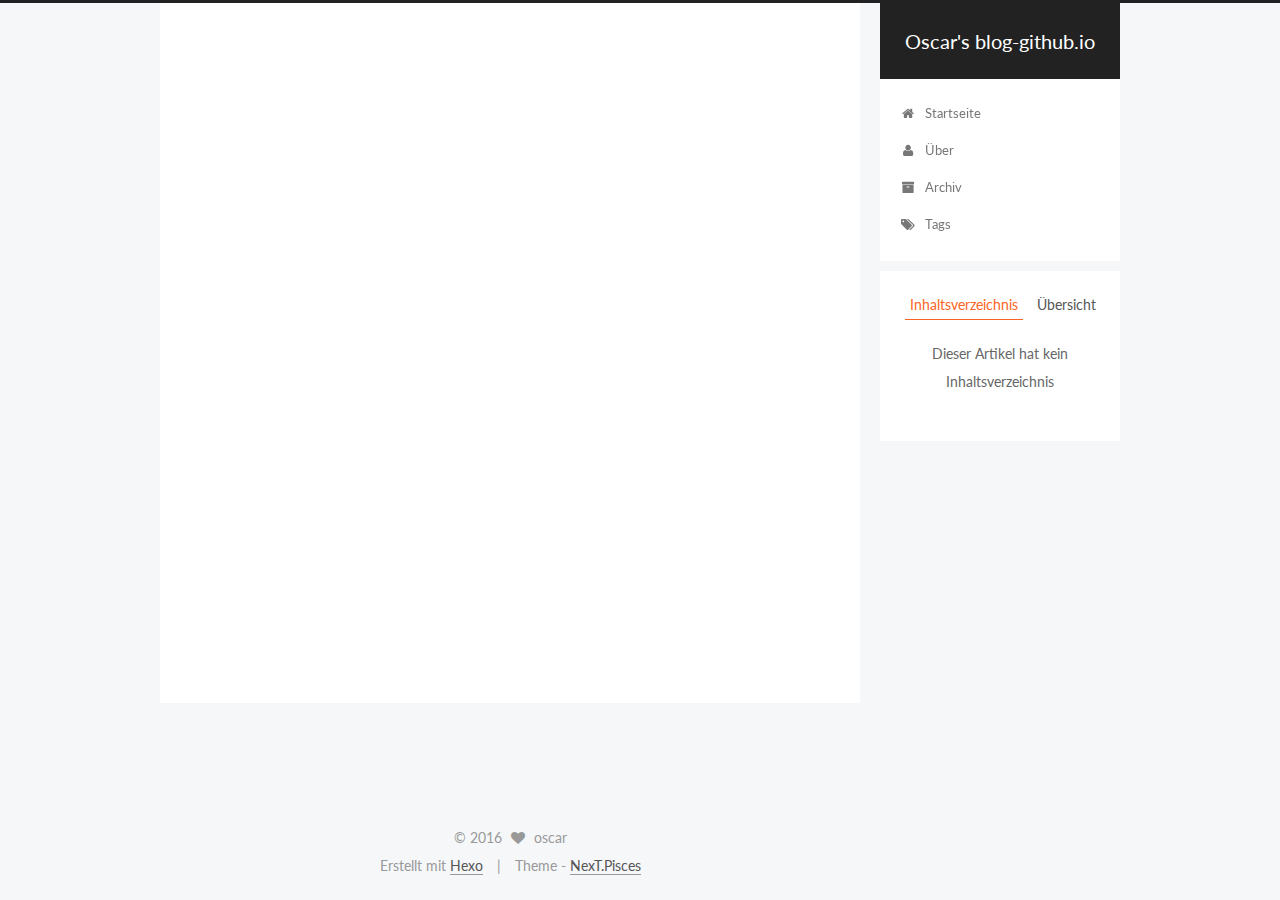
<file: 2016/10/10/test/index.html>
<!doctype html>



  


<html class="theme-next pisces use-motion">
<head>
  <meta charset="UTF-8"/>
<meta http-equiv="X-UA-Compatible" content="IE=edge,chrome=1" />
<meta name="viewport" content="width=device-width, initial-scale=1, maximum-scale=1"/>



<meta http-equiv="Cache-Control" content="no-transform" />
<meta http-equiv="Cache-Control" content="no-siteapp" />












  
  
  <link href="/vendors/fancybox/source/jquery.fancybox.css?v=2.1.5" rel="stylesheet" type="text/css" />




  
  
  
  

  
    
    
  

  

  

  

  

  
    
    
    <link href="//fonts.googleapis.com/css?family=Lato:300,300italic,400,400italic,700,700italic&subset=latin,latin-ext" rel="stylesheet" type="text/css">
  






<link href="/vendors/font-awesome/css/font-awesome.min.css?v=4.4.0" rel="stylesheet" type="text/css" />

<link href="/css/main.css?v=5.0.2" rel="stylesheet" type="text/css" />


  <meta name="keywords" content="Hexo, NexT" />




  


  <link rel="alternate" href="/atom.xml" title="Oscar's blog-github.io" type="application/atom+xml" />




  <link rel="shortcut icon" type="image/x-icon" href="/favicon.ico?v=5.0.2" />






<meta name="description" content="这是一个试验文章">
<meta property="og:type" content="article">
<meta property="og:title" content="test">
<meta property="og:url" content="myownrhyme.github.io/2016/10/10/test/index.html">
<meta property="og:site_name" content="Oscar's blog-github.io">
<meta property="og:description" content="这是一个试验文章">
<meta property="og:updated_time" content="2016-10-10T13:03:16.861Z">
<meta name="twitter:card" content="summary">
<meta name="twitter:title" content="test">
<meta name="twitter:description" content="这是一个试验文章">



<script type="text/javascript" id="hexo.configuration">
  var NexT = window.NexT || {};
  var CONFIG = {
    scheme: 'Pisces',
    sidebar: {"position":"right","display":"post"},
    fancybox: true,
    motion: true,
    duoshuo: {
      userId: '0',
      author: 'Author'
    }
  };
</script>




  <link rel="canonical" href="myownrhyme.github.io/2016/10/10/test/"/>


  <title> test | Oscar's blog-github.io </title>
</head>

<body itemscope itemtype="//schema.org/WebPage" lang="zh-CN">

  










  
  
    
  

  <div class="container one-collumn sidebar-position-right page-post-detail ">
    <div class="headband"></div>

    <header id="header" class="header" itemscope itemtype="//schema.org/WPHeader">
      <div class="header-inner"><div class="site-meta ">
  

  <div class="custom-logo-site-title">
    <a href="/"  class="brand" rel="start">
      <span class="logo-line-before"><i></i></span>
      <span class="site-title">Oscar's blog-github.io</span>
      <span class="logo-line-after"><i></i></span>
    </a>
  </div>
  <p class="site-subtitle"></p>
</div>

<div class="site-nav-toggle">
  <button>
    <span class="btn-bar"></span>
    <span class="btn-bar"></span>
    <span class="btn-bar"></span>
  </button>
</div>

<nav class="site-nav">
  

  
    <ul id="menu" class="menu">
      
        
        <li class="menu-item menu-item-home">
          <a href="/" rel="section">
            
              <i class="menu-item-icon fa fa-fw fa-home"></i> <br />
            
            Startseite
          </a>
        </li>
      
        
        <li class="menu-item menu-item-about">
          <a href="/about" rel="section">
            
              <i class="menu-item-icon fa fa-fw fa-user"></i> <br />
            
            Über
          </a>
        </li>
      
        
        <li class="menu-item menu-item-archives">
          <a href="/archives" rel="section">
            
              <i class="menu-item-icon fa fa-fw fa-archive"></i> <br />
            
            Archiv
          </a>
        </li>
      
        
        <li class="menu-item menu-item-tags">
          <a href="/tags" rel="section">
            
              <i class="menu-item-icon fa fa-fw fa-tags"></i> <br />
            
            Tags
          </a>
        </li>
      

      
    </ul>
  

  
</nav>

 </div>
    </header>

    <main id="main" class="main">
      <div class="main-inner">
        <div class="content-wrap">
          <div id="content" class="content">
            

  <div id="posts" class="posts-expand">
    

  
  

  
  
  

  <article class="post post-type-normal " itemscope itemtype="//schema.org/Article">

    
      <header class="post-header">

        
        
          <h1 class="post-title" itemprop="name headline">
            
            
              
                test
              
            
          </h1>
        

        <div class="post-meta">
          <span class="post-time">
            <span class="post-meta-item-icon">
              <i class="fa fa-calendar-o"></i>
            </span>
            <span class="post-meta-item-text">Veröffentlicht am</span>
            <time itemprop="dateCreated" datetime="2016-10-10T21:01:17+08:00" content="2016-10-10">
              2016-10-10
            </time>
          </span>

          

          
            
          

          

          
          

          
        </div>
      </header>
    


    <div class="post-body" itemprop="articleBody">

      
      

      
        <p>这是一个试验文章</p>

      
    </div>

    <div>
      
        

      
    </div>

    <div>
      
        

      
    </div>

    <footer class="post-footer">
      

      
        <div class="post-nav">
          <div class="post-nav-next post-nav-item">
            
              <a href="/2016/10/10/hello-world/" rel="next" title="Hello World">
                <i class="fa fa-chevron-left"></i> Hello World
              </a>
            
          </div>

          <div class="post-nav-prev post-nav-item">
            
          </div>
        </div>
      

      
      
    </footer>
  </article>



    <div class="post-spread">
      
    </div>
  </div>


          </div>
          


          
  <div class="comments" id="comments">
    
  </div>


        </div>
        
          
  
  <div class="sidebar-toggle">
    <div class="sidebar-toggle-line-wrap">
      <span class="sidebar-toggle-line sidebar-toggle-line-first"></span>
      <span class="sidebar-toggle-line sidebar-toggle-line-middle"></span>
      <span class="sidebar-toggle-line sidebar-toggle-line-last"></span>
    </div>
  </div>

  <aside id="sidebar" class="sidebar">
    <div class="sidebar-inner">

      

      
        <ul class="sidebar-nav motion-element">
          <li class="sidebar-nav-toc sidebar-nav-active" data-target="post-toc-wrap" >
            Inhaltsverzeichnis
          </li>
          <li class="sidebar-nav-overview" data-target="site-overview">
            Übersicht
          </li>
        </ul>
      

      <section class="site-overview sidebar-panel ">
        <div class="site-author motion-element" itemprop="author" itemscope itemtype="//schema.org/Person">
          <img class="site-author-image" itemprop="image"
               src="/images/avatar.gif"
               alt="oscar" />
          <p class="site-author-name" itemprop="name">oscar</p>
          <p class="site-description motion-element" itemprop="description"></p>
        </div>
        <nav class="site-state motion-element">
          <div class="site-state-item site-state-posts">
            <a href="/archives">
              <span class="site-state-item-count">2</span>
              <span class="site-state-item-name">Artikel</span>
            </a>
          </div>

          

          

        </nav>

        
          <div class="feed-link motion-element">
            <a href="/atom.xml" rel="alternate">
              <i class="fa fa-rss"></i>
              RSS
            </a>
          </div>
        

        <div class="links-of-author motion-element">
          
        </div>

        
        

        
        

      </section>

      
        <section class="post-toc-wrap motion-element sidebar-panel sidebar-panel-active">
          <div class="post-toc">
            
              
            
            
              <p class="post-toc-empty">Dieser Artikel hat kein Inhaltsverzeichnis</p>
            
          </div>
        </section>
      

    </div>
  </aside>


        
      </div>
    </main>

    <footer id="footer" class="footer">
      <div class="footer-inner">
        <div class="copyright" >
  
  &copy; 
  <span itemprop="copyrightYear">2016</span>
  <span class="with-love">
    <i class="fa fa-heart"></i>
  </span>
  <span class="author" itemprop="copyrightHolder">oscar</span>
</div>

<div class="powered-by">
  Erstellt mit  <a class="theme-link" href="https://hexo.io">Hexo</a>
</div>

<div class="theme-info">
  Theme -
  <a class="theme-link" href="https://github.com/iissnan/hexo-theme-next">
    NexT.Pisces
  </a>
</div>

        

        
      </div>
    </footer>

    <div class="back-to-top">
      <i class="fa fa-arrow-up"></i>
    </div>
  </div>

  

<script type="text/javascript">
  if (Object.prototype.toString.call(window.Promise) !== '[object Function]') {
    window.Promise = null;
  }
</script>









  



  
  <script type="text/javascript" src="/vendors/jquery/index.js?v=2.1.3"></script>

  
  <script type="text/javascript" src="/vendors/fastclick/lib/fastclick.min.js?v=1.0.6"></script>

  
  <script type="text/javascript" src="/vendors/jquery_lazyload/jquery.lazyload.js?v=1.9.7"></script>

  
  <script type="text/javascript" src="/vendors/velocity/velocity.min.js?v=1.2.1"></script>

  
  <script type="text/javascript" src="/vendors/velocity/velocity.ui.min.js?v=1.2.1"></script>

  
  <script type="text/javascript" src="/vendors/fancybox/source/jquery.fancybox.pack.js?v=2.1.5"></script>


  


  <script type="text/javascript" src="/js/src/utils.js?v=5.0.2"></script>

  <script type="text/javascript" src="/js/src/motion.js?v=5.0.2"></script>



  
  


  <script type="text/javascript" src="/js/src/affix.js?v=5.0.2"></script>

  <script type="text/javascript" src="/js/src/schemes/pisces.js?v=5.0.2"></script>



  
  <script type="text/javascript" src="/js/src/scrollspy.js?v=5.0.2"></script>
<script type="text/javascript" src="/js/src/post-details.js?v=5.0.2"></script>



  


  <script type="text/javascript" src="/js/src/bootstrap.js?v=5.0.2"></script>



  



  




  
  

  

  

  

</body>
</html>
</file>
<file: css/main.css>
/* normalize.css v3.0.2 | MIT License | git.io/normalize */
html {
  font-family: sans-serif; /* 1 */
  -ms-text-size-adjust: 100%; /* 2 */
  -webkit-text-size-adjust: 100%; /* 2 */
}
body {
  margin: 0;
}
article,
aside,
details,
figcaption,
figure,
footer,
header,
hgroup,
main,
menu,
nav,
section,
summary {
  display: block;
}
audio,
canvas,
progress,
video {
  display: inline-block; /* 1 */
  vertical-align: baseline; /* 2 */
}
audio:not([controls]) {
  display: none;
  height: 0;
}
[hidden],
template {
  display: none;
}
a {
  background-color: transparent;
}
a:active,
a:hover {
  outline: 0;
}
abbr[title] {
  border-bottom: 1px dotted;
}
b,
strong {
  font-weight: bold;
}
dfn {
  font-style: italic;
}
h1 {
  font-size: 2em;
  margin: 0.67em 0;
}
mark {
  background: #ff0;
  color: #000;
}
small {
  font-size: 80%;
}
sub,
sup {
  font-size: 75%;
  line-height: 0;
  position: relative;
  vertical-align: baseline;
}
sup {
  top: -0.5em;
}
sub {
  bottom: -0.25em;
}
img {
  border: 0;
}
svg:not(:root) {
  overflow: hidden;
}
figure {
  margin: 1em 40px;
}
hr {
  -moz-box-sizing: content-box;
  box-sizing: content-box;
  height: 0;
}
pre {
  overflow: auto;
}
code,
kbd,
pre,
samp {
  font-family: monospace, monospace;
  font-size: 1em;
}
button,
input,
optgroup,
select,
textarea {
  color: inherit; /* 1 */
  font: inherit; /* 2 */
  margin: 0; /* 3 */
}
button {
  overflow: visible;
}
button,
select {
  text-transform: none;
}
button,
html input[type="button"],
input[type="reset"],
input[type="submit"] {
  -webkit-appearance: button; /* 2 */
  cursor: pointer; /* 3 */
}
button[disabled],
html input[disabled] {
  cursor: default;
}
button::-moz-focus-inner,
input::-moz-focus-inner {
  border: 0;
  padding: 0;
}
input {
  line-height: normal;
}
input[type="checkbox"],
input[type="radio"] {
  box-sizing: border-box; /* 1 */
  padding: 0; /* 2 */
}
input[type="number"]::-webkit-inner-spin-button,
input[type="number"]::-webkit-outer-spin-button {
  height: auto;
}
input[type="search"] {
  -webkit-appearance: textfield; /* 1 */
  -moz-box-sizing: content-box;
  -webkit-box-sizing: content-box; /* 2 */
  box-sizing: content-box;
}
input[type="search"]::-webkit-search-cancel-button,
input[type="search"]::-webkit-search-decoration {
  -webkit-appearance: none;
}
fieldset {
  border: 1px solid #c0c0c0;
  margin: 0 2px;
  padding: 0.35em 0.625em 0.75em;
}
legend {
  border: 0; /* 1 */
  padding: 0; /* 2 */
}
textarea {
  overflow: auto;
}
optgroup {
  font-weight: bold;
}
table {
  border-collapse: collapse;
  border-spacing: 0;
}
td,
th {
  padding: 0;
}
::selection {
  background: #262a30;
  color: #fff;
}
body {
  position: relative;
  font-family: 'Lato', "PingFang SC", "Microsoft YaHei", sans-serif;
  font-size: 14px;
  line-height: 2;
  color: #555;
  background: #fff;
}
@media (max-width: 767px) {
  body {
    padding-right: 0 !important;
  }
}
@media (min-width: 768px) and (max-width: 991px) {
  body {
    padding-right: 0 !important;
  }
}
@media (min-width: 1600px) {
  body {
    font-size: 16px;
  }
}
h1,
h2,
h3,
h4,
h5,
h6 {
  margin: 0;
  padding: 0;
  font-weight: bold;
  line-height: 1.5;
  font-family: 'Lato', "PingFang SC", "Microsoft YaHei", sans-serif;
}
h2,
h3,
h4,
h5,
h6 {
  margin: 20px 0 15px;
}
h1 {
  font-size: 22px;
}
@media (max-width: 767px) {
  h1 {
    font-size: 18px;
  }
}
h2 {
  font-size: 20px;
}
@media (max-width: 767px) {
  h2 {
    font-size: 16px;
  }
}
h3 {
  font-size: 18px;
}
@media (max-width: 767px) {
  h3 {
    font-size: 14px;
  }
}
h4 {
  font-size: 16px;
}
@media (max-width: 767px) {
  h4 {
    font-size: 12px;
  }
}
h5 {
  font-size: 14px;
}
@media (max-width: 767px) {
  h5 {
    font-size: 10px;
  }
}
h6 {
  font-size: 12px;
}
@media (max-width: 767px) {
  h6 {
    font-size: 8px;
  }
}
p {
  margin: 0 0 25px 0;
}
a {
  color: #555;
  text-decoration: none;
  border-bottom: 1px solid #999;
  word-wrap: break-word;
}
a:hover {
  color: #222;
  border-bottom-color: #222;
}
ul {
  list-style: none;
}
blockquote {
  margin: 0;
  padding: 0;
}
img {
  display: block;
  margin: auto;
  max-width: 100%;
  height: auto;
}
hr {
  margin: 40px 0;
  height: 3px;
  border: none;
  background-color: #ddd;
  background-image: repeating-linear-gradient(-45deg, #fff, #fff 4px, transparent 4px, transparent 8px);
}
blockquote {
  padding: 0 15px;
  color: #666;
  border-left: 4px solid #ddd;
}
blockquote cite::before {
  content: "-";
  padding: 0 5px;
}
dt {
  font-weight: 700;
}
dd {
  margin: 0;
  padding: 0;
}
.text-left {
  text-align: left;
}
.text-center {
  text-align: center;
}
.text-right {
  text-align: right;
}
.text-justify {
  text-align: justify;
}
.text-nowrap {
  white-space: nowrap;
}
.text-lowercase {
  text-transform: lowercase;
}
.text-uppercase {
  text-transform: uppercase;
}
.text-capitalize {
  text-transform: capitalize;
}
.center-block {
  display: block;
  margin-left: auto;
  margin-right: auto;
}
.clearfix:before,
.clearfix:after {
  content: " ";
  display: table;
}
.clearfix:after {
  clear: both;
}
.pullquote {
  width: 45%;
}
.pullquote.left {
  float: left;
  margin-left: 5px;
  margin-right: 10px;
}
.pullquote.right {
  float: right;
  margin-left: 10px;
  margin-right: 5px;
}
.affix.affix.affix {
  position: fixed;
}
.translation {
  margin-top: -20px;
  font-size: 14px;
  color: #999;
}
.scrollbar-measure {
  width: 100px;
  height: 100px;
  overflow: scroll;
  position: absolute;
  top: -9999px;
}
.use-motion .motion-element {
  opacity: 0;
}
#local-search-input {
  padding: 3px;
  border: none;
  text-indent: 14px;
  border-radius: 0;
  width: 140px;
  outline: none;
  border-bottom: 1px solid #999;
  background: inherit;
  opacity: 0.5;
}
#local-search-input:focus {
  opacity: 1;
}
.search-icon {
  position: absolute;
  top: 9px;
}
table {
  margin: 20px 0;
  width: 100%;
  border-collapse: collapse;
  border-spacing: 0;
  border: 1px solid #ddd;
  font-size: 14px;
  table-layout: fixed;
  word-wrap: break-all;
}
table>tbody>tr:nth-of-type(odd) {
  background-color: #f9f9f9;
}
table>tbody>tr:hover {
  background-color: #f5f5f5;
}
caption,
th,
td {
  padding: 8px;
  text-align: left;
  vertical-align: middle;
  font-weight: normal;
}
th,
td {
  border-bottom: 3px solid #ddd;
  border-right: 1px solid #eee;
}
th {
  padding-bottom: 10px;
  font-weight: 700;
}
td {
  border-bottom-width: 1px;
}
html,
body {
  height: 100%;
}
.container {
  position: relative;
  min-height: 100%;
}
.header-inner {
  margin: 0 auto;
  padding: 100px 0 70px;
  width: 700px;
}
@media (min-width: 1600px) {
  .container .header-inner {
    width: 900px;
  }
}
.main {
  padding-bottom: 150px;
}
.main-inner {
  margin: 0 auto;
  width: 700px;
}
@media (min-width: 1600px) {
  .container .main-inner {
    width: 900px;
  }
}
.footer {
  position: absolute;
  left: 0;
  bottom: 0;
  width: 100%;
  min-height: 50px;
}
.footer-inner {
  box-sizing: border-box;
  margin: 20px auto;
  width: 700px;
}
@media (min-width: 1600px) {
  .container .footer-inner {
    width: 900px;
  }
}
pre,
.highlight {
  overflow: auto;
  margin: 20px 0;
  padding: 15px;
  font-size: 13px;
  color: #4d4d4c;
  background: #f7f7f7;
  line-height: 1.6;
}
pre,
code {
  font-family: consolas, Menlo, "PingFang SC", "Microsoft YaHei", monospace;
}
code {
  padding: 2px 4px;
  word-wrap: break-all;
  color: #4d4d4c;
  background: #f7f7f7;
  border-radius: 3px;
  font-size: 13px;
}
pre code {
  padding: 0;
  color: #4d4d4c;
  background: none;
  text-shadow: none;
}
.highlight pre {
  border: none;
  margin: 0;
  padding: 1px;
}
.highlight table {
  margin: 0;
  width: auto;
  border: none;
}
.highlight td {
  border: none;
  padding: 0;
}
.highlight figcaption {
  font-size: 1em;
  color: #4d4d4c;
  line-height: 1em;
  margin-bottom: 1em;
}
.highlight figcaption:before,
.highlight figcaption:after {
  content: " ";
  display: table;
}
.highlight figcaption:after {
  clear: both;
}
.highlight figcaption a {
  float: right;
  color: #4d4d4c;
}
.highlight figcaption a:hover {
  border-bottom-color: #4d4d4c;
}
.highlight .gutter pre {
  color: #666;
  text-align: right;
  padding-right: 20px;
}
.highlight .line {
  height: 20px;
}
.gist table {
  width: auto;
}
.gist table td {
  border: none;
}
pre .deletion {
  background: #fdd;
}
pre .addition {
  background: #dfd;
}
pre .meta {
  color: #8959a8;
}
pre .comment {
  color: #8e908c;
}
pre .variable,
pre .attribute,
pre .tag,
pre .regexp,
pre .ruby .constant,
pre .xml .tag .title,
pre .xml .pi,
pre .xml .doctype,
pre .html .doctype,
pre .css .id,
pre .css .class,
pre .css .pseudo {
  color: #c82829;
}
pre .number,
pre .preprocessor,
pre .built_in,
pre .literal,
pre .params,
pre .constant,
pre .command {
  color: #f5871f;
}
pre .ruby .class .title,
pre .css .rules .attribute,
pre .string,
pre .value,
pre .inheritance,
pre .header,
pre .ruby .symbol,
pre .xml .cdata,
pre .special,
pre .number,
pre .formula {
  color: #718c00;
}
pre .title,
pre .css .hexcolor {
  color: #3e999f;
}
pre .function,
pre .python .decorator,
pre .python .title,
pre .ruby .function .title,
pre .ruby .title .keyword,
pre .perl .sub,
pre .javascript .title,
pre .coffeescript .title {
  color: #4271ae;
}
pre .keyword,
pre .javascript .function {
  color: #8959a8;
}
.full-image.full-image.full-image {
  border: none;
  max-width: 100%;
  width: auto;
  margin: 20px auto;
}
@media (min-width: 992px) {
  .full-image.full-image.full-image {
    max-width: none;
    width: 126%;
    margin: 0 -13%;
  }
}
.blockquote-center,
.page-home .post-type-quote blockquote,
.page-post-detail .post-type-quote blockquote {
  position: relative;
  margin: 40px 0;
  padding: 0;
  border-left: none;
  text-align: center;
}
.blockquote-center::before,
.page-home .post-type-quote blockquote::before,
.page-post-detail .post-type-quote blockquote::before,
.blockquote-center::after,
.page-home .post-type-quote blockquote::after,
.page-post-detail .post-type-quote blockquote::after {
  position: absolute;
  content: ' ';
  display: block;
  width: 100%;
  height: 24px;
  opacity: 0.2;
  background-repeat: no-repeat;
  background-position: 0 -6px;
  background-size: 22px 22px;
}
.blockquote-center::before,
.page-home .post-type-quote blockquote::before,
.page-post-detail .post-type-quote blockquote::before {
  top: -20px;
  background-image: url("../images/quote-l.svg");
  border-top: 1px solid #ccc;
}
.blockquote-center::after,
.page-home .post-type-quote blockquote::after,
.page-post-detail .post-type-quote blockquote::after {
  bottom: -20px;
  background-image: url("../images/quote-r.svg");
  border-bottom: 1px solid #ccc;
  background-position: 100% 8px;
}
.blockquote-center p,
.page-home .post-type-quote blockquote p,
.page-post-detail .post-type-quote blockquote p,
.blockquote-center div,
.page-home .post-type-quote blockquote div,
.page-post-detail .post-type-quote blockquote div {
  text-align: center;
}
.post .post-body .group-picture img {
  box-sizing: border-box;
  padding: 0 3px;
  border: none;
}
.post .group-picture-row {
  overflow: hidden;
  margin-top: 6px;
}
.post .group-picture-row:first-child {
  margin-top: 0;
}
.post .group-picture-column {
  float: left;
}
.page-post-detail .post-body .group-picture-column {
  float: none;
  margin-top: 10px;
  width: auto !important;
}
.page-post-detail .post-body .group-picture-column img {
  margin: 0 auto;
}
.page-archive .group-picture-container {
  overflow: hidden;
}
.page-archive .group-picture-row {
  float: left;
}
.page-archive .group-picture-row:first-child {
  margin-top: 6px;
}
.page-archive .group-picture-column {
  max-width: 150px;
  max-height: 150px;
}
.btn {
  display: inline-block;
  padding: 0 20px;
  font-size: 14px;
  color: #fff;
  background: #222;
  border: 2px solid #555;
  text-decoration: none;
  border-radius: 0;
  transition-property: background-color;
  transition-duration: 0.2s;
  transition-timing-function: ease-in-out;
  transition-delay: 0s;
}
.btn:hover,
.post-more-link .btn:hover {
  border-color: #222;
  color: #fff;
  background: #222;
}
.btn-bar {
  display: block;
  width: 22px;
  height: 2px;
  background: #555;
  border-radius: 1px;
}
.btn-bar+.btn-bar {
  margin-top: 4px;
}
.pagination {
  margin: 120px 0 40px;
  text-align: center;
  border-top: 1px solid #eee;
}
.page-number-basic,
.pagination .prev,
.pagination .next,
.pagination .page-number,
.pagination .space {
  display: inline-block;
  position: relative;
  top: -1px;
  margin: 0 10px;
  padding: 0 10px;
  line-height: 30px;
}
@media (max-width: 767px) {
  .page-number-basic,
  .pagination .prev,
  .pagination .next,
  .pagination .page-number,
  .pagination .space {
    margin: 0 5px;
  }
}
.pagination .prev,
.pagination .next,
.pagination .page-number {
  border-bottom: 0;
  border-top: 1px solid #eee;
  transition-property: border-color;
  transition-duration: 0.2s;
  transition-timing-function: ease-in-out;
  transition-delay: 0s;
}
.pagination .prev:hover,
.pagination .next:hover,
.pagination .page-number:hover {
  border-top-color: #222;
}
.pagination .space {
  padding: 0;
  margin: 0;
}
.pagination .prev {
  margin-left: 0;
}
.pagination .next {
  margin-right: 0;
}
.pagination .page-number.current {
  color: #fff;
  background: #ccc;
  border-top-color: #ccc;
}
@media (max-width: 767px) {
  .pagination {
    border-top: none;
  }
  .pagination .prev,
  .pagination .next,
  .pagination .page-number {
    margin-bottom: 10px;
    border-top: 0;
    border-bottom: 1px solid #eee;
  }
  .pagination .prev:hover,
  .pagination .next:hover,
  .pagination .page-number:hover {
    border-bottom-color: #222;
  }
}
.comments {
  margin: 60px 20px 0;
}
.tag-cloud {
  text-align: center;
}
.tag-cloud a {
  display: inline-block;
  margin: 10px;
}
.back-to-top {
  box-sizing: border-box;
  position: fixed;
  bottom: -100px;
  right: 50px;
  z-index: 1050;
  padding: 0 6px;
  width: 25px;
  background: #222;
  font-size: 12px;
  opacity: 0.6;
  color: #fff;
  cursor: pointer;
  text-align: center;
  -webkit-transform: translateZ(0);
  transition-property: bottom;
  transition-duration: 0.2s;
  transition-timing-function: ease-in-out;
  transition-delay: 0s;
}
@media (max-width: 767px) {
  .back-to-top {
    display: none;
  }
}
@media (min-width: 768px) and (max-width: 991px) {
  .back-to-top {
    display: none;
  }
}
.back-to-top.back-to-top-on {
  bottom: 40px;
}
.header {
  background: #fff;
}
.header-inner {
  position: relative;
}
.headband {
  height: 3px;
  background: #222;
}
.site-meta {
  margin: 0;
  text-align: center;
}
@media (max-width: 767px) {
  .site-meta {
    text-align: center;
  }
}
.brand {
  position: relative;
  display: inline-block;
  padding: 0 40px;
  color: #fff;
  background: #222;
  border-bottom: none;
}
.brand:hover {
  color: #fff;
}
.logo {
  display: inline-block;
  margin-right: 5px;
  line-height: 36px;
  vertical-align: top;
}
.site-title {
  display: inline-block;
  vertical-align: top;
  line-height: 36px;
  font-size: 20px;
  font-weight: normal;
  font-family: 'Lato', "PingFang SC", "Microsoft YaHei", sans-serif;
}
.site-subtitle {
  margin-top: 10px;
  font-size: 13px;
  color: #ddd;
}
.use-motion .brand {
  opacity: 0;
}
.use-motion .logo,
.use-motion .site-title,
.use-motion .site-subtitle {
  opacity: 0;
  position: relative;
  top: -10px;
}
.site-nav-toggle {
  display: none;
  position: absolute;
  top: 10px;
  left: 10px;
}
@media (max-width: 767px) {
  .site-nav-toggle {
    display: block;
  }
}
.site-nav-toggle button {
  margin-top: 2px;
  padding: 9px 10px;
  background: transparent;
  border: none;
}
@media (max-width: 767px) {
  .site-nav {
    display: none;
    margin: 0 -10px;
    padding: 0 10px;
    clear: both;
    border-top: 1px solid #ddd;
  }
}
@media (min-width: 768px) and (max-width: 991px) {
  .site-nav {
    display: block !important;
  }
}
@media (min-width: 992px) {
  .site-nav {
    display: block !important;
  }
}
.menu {
  margin-top: 20px;
  padding-left: 0;
  text-align: center;
}
.menu .menu-item {
  display: inline-block;
  margin: 0 10px;
}
@media screen and (max-width: 767px) {
  .menu .menu-item {
    margin-top: 10px;
  }
}
.menu .menu-item a {
  display: block;
  font-size: 13px;
  text-transform: capitalize;
  line-height: inherit;
  border-bottom: 1px solid transparent;
  transition-property: border-color;
  transition-duration: 0.2s;
  transition-timing-function: ease-in-out;
  transition-delay: 0s;
}
.menu .menu-item a:hover,
.menu-item-active a {
  border-bottom-color: #222;
}
.menu .menu-item .fa {
  margin-right: 5px;
}
.use-motion .menu-item {
  opacity: 0;
}
.post-body {
  font-family: 'Lato', "PingFang SC", "Microsoft YaHei", sans-serif;
}
@media (max-width: 767px) {
  .post-body {
    word-break: break-word;
  }
}
.post-body .fancybox img {
  display: block !important;
  margin: 0 auto;
  cursor: pointer;
  cursor: zoom-in;
  cursor: -webkit-zoom-in;
}
.post-body .image-caption,
.post-body .figure .caption {
  margin: 10px auto 15px;
  text-align: center;
  font-size: 14px;
  color: #999;
  font-weight: bold;
  line-height: 1;
}
.post-sticky-flag {
  display: inline-block;
  font-size: 16px;
  -ms-transform: rotate(30deg);
  -webkit-transform: rotate(30deg);
  -moz-transform: rotate(30deg);
  -ms-transform: rotate(30deg);
  -o-transform: rotate(30deg);
  transform: rotate(30deg);
}
.posts-expand {
  padding-top: 40px;
}
@media (max-width: 767px) {
  .posts-expand {
    margin: 0 20px;
  }
  .post-body pre,
  .post-body .highlight {
    padding: 10px;
  }
  .post-body pre .gutter pre,
  .post-body .highlight .gutter pre {
    padding-right: 10px;
  }
}
@media (min-width: 992px) {
  .posts-expand .post-body {
    text-align: justify;
  }
}
.posts-expand .post-body h2,
.posts-expand .post-body h3,
.posts-expand .post-body h4,
.posts-expand .post-body h5,
.posts-expand .post-body h6 {
  padding-top: 10px;
}
.posts-expand .post-body h2 .header-anchor,
.posts-expand .post-body h3 .header-anchor,
.posts-expand .post-body h4 .header-anchor,
.posts-expand .post-body h5 .header-anchor,
.posts-expand .post-body h6 .header-anchor {
  float: right;
  margin-left: 10px;
  color: #ccc;
  border-bottom-style: none;
  visibility: hidden;
}
.posts-expand .post-body h2 .header-anchor:hover,
.posts-expand .post-body h3 .header-anchor:hover,
.posts-expand .post-body h4 .header-anchor:hover,
.posts-expand .post-body h5 .header-anchor:hover,
.posts-expand .post-body h6 .header-anchor:hover {
  color: inherit;
}
.posts-expand .post-body h2:hover .header-anchor,
.posts-expand .post-body h3:hover .header-anchor,
.posts-expand .post-body h4:hover .header-anchor,
.posts-expand .post-body h5:hover .header-anchor,
.posts-expand .post-body h6:hover .header-anchor {
  visibility: visible;
}
.posts-expand .post-body ul li {
  list-style: circle;
}
.posts-expand .post-body img {
  box-sizing: border-box;
  margin: auto;
  padding: 3px;
  border: 1px solid #ddd;
}
.posts-expand .fancybox img {
  margin: 0 auto;
}
@media (max-width: 767px) {
  .posts-collapse {
    margin: 0 20px;
  }
  .posts-collapse .post-title,
  .posts-collapse .post-meta {
    display: block;
    width: auto;
    text-align: left;
  }
}
.posts-collapse {
  position: relative;
  z-index: 1010;
  margin-left: 55px;
}
.posts-collapse::after {
  content: " ";
  position: absolute;
  top: 20px;
  left: 0;
  margin-left: -2px;
  width: 4px;
  height: 100%;
  background: #f5f5f5;
  z-index: -1;
}
@media (max-width: 767px) {
  .posts-collapse {
    margin: 0 20px;
  }
}
.posts-collapse .collection-title {
  position: relative;
  margin: 60px 0;
}
.posts-collapse .collection-title h2 {
  margin-left: 20px;
}
.posts-collapse .collection-title small {
  color: #bbb;
}
.posts-collapse .collection-title::before {
  content: " ";
  position: absolute;
  left: 0;
  top: 50%;
  margin-left: -4px;
  margin-top: -4px;
  width: 8px;
  height: 8px;
  background: #bbb;
  border-radius: 50%;
}
.posts-collapse .post {
  margin: 30px 0;
}
.posts-collapse .post-header {
  position: relative;
  transition-duration: 0.2s;
  transition-timing-function: ease-in-out;
  transition-delay: 0s;
  transition-property: border;
  border-bottom: 1px dashed #ccc;
}
.posts-collapse .post-header::before {
  content: " ";
  position: absolute;
  left: 0;
  top: 12px;
  width: 6px;
  height: 6px;
  margin-left: -4px;
  background: #bbb;
  border-radius: 50%;
  border: 1px solid #fff;
  transition-duration: 0.2s;
  transition-timing-function: ease-in-out;
  transition-delay: 0s;
  transition-property: background;
}
.posts-collapse .post-header:hover {
  border-bottom-color: #666;
}
.posts-collapse .post-header:hover::before {
  background: #222;
}
.posts-collapse .post-meta {
  position: absolute;
  font-size: 12px;
  left: 20px;
  top: 5px;
}
.posts-collapse .post-comments-count {
  display: none;
}
.posts-collapse .post-title {
  margin-left: 60px;
  font-size: 16px;
  font-weight: normal;
  line-height: inherit;
}
.posts-collapse .post-title::after {
  margin-left: 3px;
  opacity: 0.6;
}
.posts-collapse .post-title a {
  color: #666;
  border-bottom: none;
}
.page-home .post-type-quote .post-header,
.page-post-detail .post-type-quote .post-header,
.page-home .post-type-quote .post-tags,
.page-post-detail .post-type-quote .post-tags {
  display: none;
}
.posts-expand .post-title {
  font-size: 26px;
  text-align: center;
  word-break: break-word;
  font-weight: 300;
}
@media (max-width: 767px) {
  .posts-expand .post-title {
    font-size: 22px;
  }
}
.posts-expand .post-title-link {
  display: inline-block;
  position: relative;
  color: #555;
  border-bottom: none;
  line-height: 1.2;
  vertical-align: top;
}
.posts-expand .post-title-link::before {
  content: "";
  position: absolute;
  width: 100%;
  height: 2px;
  bottom: 0;
  left: 0;
  background-color: #000;
  visibility: hidden;
  -webkit-transform: scaleX(0);
  -moz-transform: scaleX(0);
  -ms-transform: scaleX(0);
  -o-transform: scaleX(0);
  transform: scaleX(0);
  transition-duration: 0.2s;
  transition-timing-function: ease-in-out;
  transition-delay: 0s;
}
.posts-expand .post-title-link:hover::before {
  visibility: visible;
  -webkit-transform: scaleX(1);
  -moz-transform: scaleX(1);
  -ms-transform: scaleX(1);
  -o-transform: scaleX(1);
  transform: scaleX(1);
}
.posts-expand .post-title-link .fa {
  font-size: 16px;
}
.posts-expand .post-meta {
  margin: 3px 0 60px 0;
  color: #999;
  font-family: 'Lato', "PingFang SC", "Microsoft YaHei", sans-serif;
  font-size: 12px;
  text-align: center;
}
.posts-expand .post-meta .post-category-list {
  display: inline-block;
  margin: 0;
  padding: 3px;
}
.posts-expand .post-meta .post-category-list-link {
  color: #999;
}
.post-meta-item-icon {
  display: none;
  margin-right: 3px;
}
@media (min-width: 768px) and (max-width: 991px) {
  .post-meta-item-icon {
    display: inline-block;
  }
}
@media (max-width: 767px) {
  .post-meta-item-icon {
    display: inline-block;
  }
}
@media (min-width: 768px) and (max-width: 991px) {
  .post-meta-item-text {
    display: none;
  }
}
@media (max-width: 767px) {
  .post-meta-item-text {
    display: none;
  }
}
@media (max-width: 767px) {
  .posts-expand .post-comments-count {
    display: none;
  }
}
.post-more-link {
  margin-top: 50px;
}
.post-more-link .btn {
  color: #555;
  font-size: 14px;
  background: #fff;
  border-radius: 2px;
  line-height: 2;
}
.posts-expand .post-tags {
  margin-top: 40px;
  text-align: center;
}
.posts-expand .post-tags a {
  display: inline-block;
  margin-right: 10px;
  font-size: 13px;
}
.post-nav {
  overflow: hidden;
  margin-top: 60px;
  padding: 10px;
  white-space: nowrap;
  border-top: 1px solid #eee;
}
.post-nav-item {
  display: inline-block;
  width: 50%;
  white-space: normal;
}
.post-nav-item a {
  position: relative;
  display: inline-block;
  line-height: 25px;
  font-size: 14px;
  color: #555;
  border-bottom: none;
}
.post-nav-item a:hover {
  color: #222;
  border-bottom: none;
}
.post-nav-item a:active {
  top: 2px;
}
.post-nav-item a i {
  font-size: 12px;
}
.post-nav-prev {
  text-align: right;
}
.posts-expand .post-eof {
  display: block;
  margin: 80px auto 60px;
  width: 8%;
  height: 1px;
  background: #ccc;
  text-align: center;
}
.post:last-child .post-eof.post-eof.post-eof {
  display: none;
}
.post-gallery {
  display: table;
  table-layout: fixed;
  width: 100%;
  border-collapse: separate;
}
.post-gallery-row {
  display: table-row;
}
.post-gallery .post-gallery-img {
  display: table-cell;
  text-align: center;
  vertical-align: middle;
  border: none;
}
.post-gallery .post-gallery-img img {
  max-width: 100%;
  max-height: 100%;
  border: none;
}
.fancybox-close,
.fancybox-close:hover {
  border: none;
}
.sidebar {
  position: fixed;
  right: 0;
  top: 0;
  bottom: 0;
  width: 0;
  z-index: 1040;
  box-shadow: inset 0 2px 6px #000;
  background: #222;
  -webkit-transform: translateZ(0);
}
.sidebar a {
  color: #999;
  border-bottom-color: #555;
}
.sidebar a:hover {
  color: #eee;
}
@media (min-width: 768px) and (max-width: 991px) {
  .sidebar {
    display: none !important;
  }
}
@media (max-width: 767px) {
  .sidebar {
    display: none !important;
  }
}
.sidebar-inner {
  position: relative;
  padding: 20px 10px;
  color: #999;
  text-align: center;
}
.sidebar-toggle {
  position: fixed;
  right: 50px;
  bottom: 45px;
  width: 15px;
  height: 15px;
  padding: 5px;
  background: #222;
  line-height: 0;
  z-index: 1050;
  cursor: pointer;
  -webkit-transform: translateZ(0);
}
@media (min-width: 768px) and (max-width: 991px) {
  .sidebar-toggle {
    display: none;
  }
}
@media (max-width: 767px) {
  .sidebar-toggle {
    display: none;
  }
}
.sidebar-toggle-line {
  position: relative;
  display: inline-block;
  vertical-align: top;
  height: 2px;
  width: 100%;
  background: #fff;
  margin-top: 3px;
}
.sidebar-toggle-line:first-child {
  margin-top: 0;
}
.site-author-image {
  display: block;
  margin: 0 auto;
  padding: 2px;
  max-width: 120px;
  height: auto;
  border: 1px solid #eee;
}
.site-author-name {
  margin: 0;
  text-align: center;
  color: #222;
  font-weight: 600;
}
.site-description {
  margin-top: 0;
  text-align: center;
  font-size: 13px;
  color: #999;
}
.site-state {
  overflow: hidden;
  line-height: 1.4;
  white-space: nowrap;
  text-align: center;
}
.site-state-item {
  display: inline-block;
  padding: 0 15px;
  border-left: 1px solid #eee;
}
.site-state-item:first-child {
  border-left: none;
}
.site-state-item a {
  border-bottom: none;
}
.site-state-item-count {
  display: block;
  text-align: center;
  color: inherit;
  font-weight: 600;
  font-size: 16px;
}
.site-state-item-name {
  font-size: 13px;
  color: #999;
}
.feed-link {
  margin-top: 20px;
}
.feed-link a {
  display: inline-block;
  padding: 0 15px;
  color: #fc6423;
  border: 1px solid #fc6423;
  border-radius: 4px;
}
.feed-link a i {
  color: #fc6423;
  font-size: 14px;
}
.feed-link a:hover {
  color: #fff;
  background: #fc6423;
}
.feed-link a:hover i {
  color: #fff;
}
.links-of-author {
  margin-top: 20px;
}
.links-of-author a {
  display: inline-block;
  vertical-align: middle;
  margin-right: 10px;
  margin-bottom: 10px;
  border-bottom-color: #555;
  font-size: 13px;
}
.links-of-author a:before {
  display: inline-block;
  vertical-align: middle;
  margin-right: 3px;
  content: " ";
  width: 4px;
  height: 4px;
  border-radius: 50%;
  background: #73423e;
}
.links-of-blogroll {
  font-size: 13px;
}
.links-of-blogroll-title {
  margin-top: 20px;
  font-size: 14px;
  font-weight: 600;
}
.links-of-blogroll-list {
  margin: 0;
  padding: 0;
}
.links-of-blogroll-item {
  padding: 2px 10px;
}
.sidebar-nav {
  margin: 0 0 20px;
  padding-left: 0;
}
.sidebar-nav li {
  display: inline-block;
  cursor: pointer;
  border-bottom: 1px solid transparent;
  font-size: 14px;
  color: #555;
}
.sidebar-nav li:hover {
  color: #fc6423;
}
.page-post-detail .sidebar-nav-toc {
  padding: 0 5px;
}
.page-post-detail .sidebar-nav-overview {
  margin-left: 10px;
}
.sidebar-nav .sidebar-nav-active {
  color: #fc6423;
  border-bottom-color: #fc6423;
}
.sidebar-nav .sidebar-nav-active:hover {
  color: #fc6423;
}
.sidebar-panel {
  display: none;
}
.sidebar-panel-active {
  display: block;
}
.post-toc-empty {
  font-size: 14px;
  color: #666;
}
.post-toc-wrap {
  overflow: hidden;
}
.post-toc {
  overflow: auto;
}
.post-toc ol {
  margin: 0;
  padding: 0 2px 5px 10px;
  text-align: left;
  list-style: none;
  font-size: 14px;
}
.post-toc ol > ol {
  padding-left: 0;
}
.post-toc ol a {
  transition-duration: 0.2s;
  transition-timing-function: ease-in-out;
  transition-delay: 0s;
  transition-property: all;
  color: #666;
  border-bottom-color: #ccc;
}
.post-toc ol a:hover {
  color: #000;
  border-bottom-color: #000;
}
.post-toc .nav-item {
  overflow: hidden;
  text-overflow: ellipsis;
  white-space: nowrap;
  line-height: 1.8;
}
.post-toc .nav .nav-child {
  display: none;
}
.post-toc .nav .active > .nav-child {
  display: block;
}
.post-toc .nav .active-current > .nav-child {
  display: block;
}
.post-toc .nav .active-current > .nav-child > .nav-item {
  display: block;
}
.post-toc .nav .active > a {
  color: #fc6423;
  border-bottom-color: #fc6423;
}
.post-toc .nav .active-current > a {
  color: #fc6423;
}
.post-toc .nav .active-current > a:hover {
  color: #fc6423;
}
.footer {
  font-size: 14px;
  color: #999;
}
.footer img {
  border: none;
}
.footer-inner {
  text-align: center;
}
.with-love {
  display: inline-block;
  margin: 0 5px;
}
.powered-by,
.theme-info {
  display: inline-block;
}
.powered-by {
  margin-right: 10px;
}
.powered-by::after {
  content: "|";
  padding-left: 10px;
}
.cc-license {
  margin-top: 10px;
  text-align: center;
}
.cc-license .cc-opacity {
  opacity: 0.7;
  border-bottom: none;
}
.cc-license .cc-opacity:hover {
  opacity: 0.9;
}
.cc-license img {
  display: inline-block;
}
.theme-next #ds-thread #ds-reset {
  color: #555;
}
.theme-next #ds-thread #ds-reset .ds-replybox {
  margin-bottom: 30px;
}
.theme-next #ds-thread #ds-reset .ds-replybox .ds-avatar,
.theme-next #ds-reset .ds-avatar img {
  box-shadow: none;
}
.theme-next #ds-thread #ds-reset .ds-textarea-wrapper {
  border-color: #c7d4e1;
  background: none;
  border-top-right-radius: 3px;
  border-top-left-radius: 3px;
}
.theme-next #ds-thread #ds-reset .ds-textarea-wrapper textarea {
  height: 60px;
}
.theme-next #ds-reset .ds-rounded-top {
  border-radius: 0;
}
.theme-next #ds-thread #ds-reset .ds-post-toolbar {
  box-sizing: border-box;
  border: 1px solid #c7d4e1;
  background: #f6f8fa;
}
.theme-next #ds-thread #ds-reset .ds-post-options {
  height: 40px;
  border: none;
  background: none;
}
.theme-next #ds-thread #ds-reset .ds-toolbar-buttons {
  top: 11px;
}
.theme-next #ds-thread #ds-reset .ds-sync {
  top: 5px;
}
.theme-next #ds-thread #ds-reset .ds-post-button {
  top: 4px;
  right: 5px;
  width: 90px;
  height: 30px;
  border: 1px solid #c5ced7;
  border-radius: 3px;
  background-image: linear-gradient(#fbfbfc, #f5f7f9);
  color: #60676d;
}
.theme-next #ds-thread #ds-reset .ds-post-button:hover {
  background-position: 0 -30px;
  color: #60676d;
}
.theme-next #ds-thread #ds-reset .ds-comments-info {
  padding: 10px 0;
}
.theme-next #ds-thread #ds-reset .ds-sort {
  display: none;
}
.theme-next #ds-thread #ds-reset li.ds-tab a.ds-current {
  border: none;
  background: #f6f8fa;
  color: #60676d;
}
.theme-next #ds-thread #ds-reset li.ds-tab a.ds-current:hover {
  background-color: #e9f0f7;
  color: #60676d;
}
.theme-next #ds-thread #ds-reset li.ds-tab a {
  border-radius: 2px;
  padding: 5px;
}
.theme-next #ds-thread #ds-reset .ds-login-buttons p {
  color: #999;
  line-height: 36px;
}
.theme-next #ds-thread #ds-reset .ds-login-buttons .ds-service-list li {
  height: 28px;
}
.theme-next #ds-thread #ds-reset .ds-service-list a {
  background: none;
  padding: 5px;
  border: 1px solid;
  border-radius: 3px;
  text-align: center;
}
.theme-next #ds-thread #ds-reset .ds-service-list a:hover {
  color: #fff;
  background: #666;
}
.theme-next #ds-thread #ds-reset .ds-service-list .ds-weibo {
  color: #fc9b00;
  border-color: #fc9b00;
}
.theme-next #ds-thread #ds-reset .ds-service-list .ds-weibo:hover {
  background: #fc9b00;
}
.theme-next #ds-thread #ds-reset .ds-service-list .ds-qq {
  color: #60a3ec;
  border-color: #60a3ec;
}
.theme-next #ds-thread #ds-reset .ds-service-list .ds-qq:hover {
  background: #60a3ec;
}
.theme-next #ds-thread #ds-reset .ds-service-list .ds-renren {
  color: #2e7ac4;
  border-color: #2e7ac4;
}
.theme-next #ds-thread #ds-reset .ds-service-list .ds-renren:hover {
  background: #2e7ac4;
}
.theme-next #ds-thread #ds-reset .ds-service-list .ds-douban {
  color: #37994c;
  border-color: #37994c;
}
.theme-next #ds-thread #ds-reset .ds-service-list .ds-douban:hover {
  background: #37994c;
}
.theme-next #ds-thread #ds-reset .ds-service-list .ds-kaixin {
  color: #fef20d;
  border-color: #fef20d;
}
.theme-next #ds-thread #ds-reset .ds-service-list .ds-kaixin:hover {
  background: #fef20d;
}
.theme-next #ds-thread #ds-reset .ds-service-list .ds-netease {
  color: #f00;
  border-color: #f00;
}
.theme-next #ds-thread #ds-reset .ds-service-list .ds-netease:hover {
  background: #f00;
}
.theme-next #ds-thread #ds-reset .ds-service-list .ds-sohu {
  color: #ffcb05;
  border-color: #ffcb05;
}
.theme-next #ds-thread #ds-reset .ds-service-list .ds-sohu:hover {
  background: #ffcb05;
}
.theme-next #ds-thread #ds-reset .ds-service-list .ds-baidu {
  color: #2831e0;
  border-color: #2831e0;
}
.theme-next #ds-thread #ds-reset .ds-service-list .ds-baidu:hover {
  background: #2831e0;
}
.theme-next #ds-thread #ds-reset .ds-service-list .ds-google {
  color: #166bec;
  border-color: #166bec;
}
.theme-next #ds-thread #ds-reset .ds-service-list .ds-google:hover {
  background: #166bec;
}
.theme-next #ds-thread #ds-reset .ds-service-list .ds-weixin {
  color: #00ce0d;
  border-color: #00ce0d;
}
.theme-next #ds-thread #ds-reset .ds-service-list .ds-weixin:hover {
  background: #00ce0d;
}
.theme-next #ds-thread #ds-reset .ds-service-list .ds-more-services {
  border: none;
}
.theme-next #ds-thread #ds-reset .ds-service-list .ds-more-services:hover {
  background: none;
}
.theme-next #ds-reset .duoshuo-ua-admin {
  display: inline-block;
  color: #f00;
}
.theme-next #ds-reset .duoshuo-ua-platform,
.theme-next #ds-reset .duoshuo-ua-browser {
  color: #ccc;
}
.theme-next #ds-reset .duoshuo-ua-platform .fa,
.theme-next #ds-reset .duoshuo-ua-browser .fa {
  display: inline-block;
  margin-right: 3px;
}
.theme-next #ds-reset .duoshuo-ua-separator {
  display: inline-block;
  margin-left: 5px;
}
.theme-next .this_ua {
  background-color: #ccc !important;
  border-radius: 4px;
  padding: 0 5px !important;
  margin: 1px 1px !important;
  border: 1px solid #bbb !important;
  color: #fff;
  display: inline-block !important;
}
.theme-next .this_ua.admin {
  background-color: #d9534f !important;
  border-color: #d9534f !important;
}
.theme-next .this_ua.platform.iOS,
.theme-next .this_ua.platform.Mac,
.theme-next .this_ua.platform.Windows {
  background-color: #39b3d7 !important;
  border-color: #46b8da !important;
}
.theme-next .this_ua.platform.Linux {
  background-color: #3a3a3a !important;
  border-color: #1f1f1f !important;
}
.theme-next .this_ua.platform.Android {
  background-color: #00c47d !important;
  border-color: #01b171 !important;
}
.theme-next .this_ua.browser.Mobile,
.theme-next .this_ua.browser.Chrome {
  background-color: #5cb85c !important;
  border-color: #4cae4c !important;
}
.theme-next .this_ua.browser.Firefox {
  background-color: #f0ad4e !important;
  border-color: #eea236 !important;
}
.theme-next .this_ua.browser.Maxthon,
.theme-next .this_ua.browser.IE {
  background-color: #428bca !important;
  border-color: #357ebd !important;
}
.theme-next .this_ua.browser.baidu,
.theme-next .this_ua.browser.UCBrowser,
.theme-next .this_ua.browser.Opera {
  background-color: #d9534f !important;
  border-color: #d43f3a !important;
}
.theme-next .this_ua.browser.Android,
.theme-next .this_ua.browser.QQBrowser {
  background-color: #78ace9 !important;
  border-color: #4cae4c !important;
}
.post-spread {
  margin-top: 20px;
  text-align: center;
}
.jiathis_style {
  display: inline-block;
}
.jiathis_style a {
  border: none;
}
.post-spread {
  margin-top: 20px;
  text-align: center;
}
.bdshare-slide-button-box a {
  border: none;
}
.bdsharebuttonbox {
  display: inline-block;
}
.bdsharebuttonbox a {
  border: none;
}
ul.search-result-list {
  padding-left: 0px;
  margin: 0px 5px 0px 8px;
}
p.search-result {
  border-bottom: 1px dashed #ccc;
  padding: 5px 0;
}
a.search-result-title {
  font-weight: bold;
}
a.search-result {
  border-bottom: transparent;
  display: block;
  white-space: nowrap;
  overflow: hidden;
  text-overflow: ellipsis;
}
.search-keyword {
  border-bottom: 1px dashed #f00;
  font-size: 14px;
  font-weight: bold;
  color: #f00;
}
#local-search-result {
  height: 88%;
  overflow: auto;
}
.popup {
  display: none;
  position: fixed;
  top: 10%;
  left: 50%;
  width: 700px;
  height: 80%;
  margin-left: -350px;
  padding: 3px 0 0 10px;
  background: #fff;
  color: #333;
  z-index: 9999;
  border-radius: 5px;
}
@media (max-width: 767px) {
  .popup {
    padding: 3px;
    top: 0;
    left: 0;
    margin: 0;
    width: 100%;
    height: 100%;
    border-radius: 0px;
  }
}
.popoverlay {
  position: fixed;
  width: 100%;
  height: 100%;
  top: 0px;
  left: 0px;
  z-index: 2080;
  background-color: rgba(0,0,0,0.3);
}
#local-search-input {
  margin-bottom: 10px;
  padding: 10px;
  width: 97%;
  font-size: 18px;
}
.popup .fa-search {
  padding-top: 8px;
}
.popup-btn-close {
  position: absolute;
  top: 6px;
  right: 14px;
  color: #4ebd79;
  font-size: 14px;
  font-weight: bold;
  text-transform: uppercase;
  cursor: pointer;
}
#no-result {
  position: absolute;
  left: 44%;
  top: 42%;
  color: #ccc;
}
.busuanzi-count:before {
  content: " ";
  float: left;
  width: 260px;
  min-height: 25px;
}
@media (min-width: 768px) and (max-width: 991px) {
  .busuanzi-count {
    width: auto;
  }
  .busuanzi-count:before {
    display: none;
  }
}
@media (max-width: 767px) {
  .busuanzi-count {
    width: auto;
  }
  .busuanzi-count:before {
    display: none;
  }
}
.site-uv,
.site-pv,
.page-pv {
  display: inline-block;
}
.site-uv .busuanzi-value,
.site-pv .busuanzi-value,
.page-pv .busuanzi-value {
  margin: 0 5px;
}
.site-uv {
  margin-right: 10px;
}
.site-uv::after {
  content: "|";
  padding-left: 10px;
}
.use-motion .post {
  opacity: 0;
}
.page-archive .archive-page-counter {
  position: relative;
  top: 3px;
  left: 20px;
}
@media (max-width: 767px) {
  .page-archive .archive-page-counter {
    top: 5px;
  }
}
.page-archive .posts-collapse .archive-move-on {
  position: absolute;
  top: 11px;
  left: 0;
  margin-left: -6px;
  width: 10px;
  height: 10px;
  opacity: 0.5;
  background: #555;
  border: 1px solid #fff;
  border-radius: 50%;
}
.category-all-page .category-all-title {
  text-align: center;
}
.category-all-page .category-all {
  margin-top: 20px;
}
.category-all-page .category-list {
  margin: 0;
  padding: 0;
  list-style: none;
}
.category-all-page .category-list-item {
  margin: 5px 10px;
}
.category-all-page .category-list-count {
  color: #bbb;
}
.category-all-page .category-list-count:before {
  display: inline;
  content: " (";
}
.category-all-page .category-list-count:after {
  display: inline;
  content: ") ";
}
.category-all-page .category-list-child {
  padding-left: 10px;
}
.page-post-detail .sidebar-toggle-line {
  background: #fc6423;
}
.page-post-detail .comments {
  overflow: hidden;
}
body {
  background: #f5f7f9;
}
@media (min-width: 992px) {
  .full-image.full-image.full-image {
    max-width: none;
    width: 118%;
    margin: 0 -9%;
  }
}
.header {
  position: relative;
  margin: 0 auto;
  width: 960px;
}
@media (min-width: 768px) and (max-width: 991px) {
  .header {
    width: auto;
  }
}
@media (max-width: 767px) {
  .header {
    width: auto;
  }
}
.header-inner {
  position: absolute;
  top: 0;
  overflow: hidden;
  padding: 0;
  width: 240px;
  background: #fff;
}
@media (min-width: 1600px) {
  .container .header-inner {
    width: 240px;
  }
}
@media (min-width: 768px) and (max-width: 991px) {
  .header-inner {
    position: relative;
    width: auto;
  }
}
@media (max-width: 767px) {
  .header-inner {
    position: relative;
    width: auto;
  }
}
.main:before,
.main:after {
  content: " ";
  display: table;
}
.main:after {
  clear: both;
}
@media (min-width: 768px) and (max-width: 991px) {
  .main {
    padding-bottom: 100px;
  }
}
@media (max-width: 767px) {
  .main {
    padding-bottom: 100px;
  }
}
.container .main-inner {
  width: 960px;
}
@media (min-width: 768px) and (max-width: 991px) {
  .container .main-inner {
    width: auto;
  }
}
@media (max-width: 767px) {
  .container .main-inner {
    width: auto;
  }
}
.content-wrap {
  float: right;
  box-sizing: border-box;
  padding: 40px;
  width: 700px;
  background: #fff;
  min-height: 700px;
}
@media (min-width: 768px) and (max-width: 991px) {
  .content-wrap {
    width: 100%;
    padding: 20px;
  }
}
@media (max-width: 767px) {
  .content-wrap {
    width: 100%;
    padding: 20px;
    min-height: auto;
  }
}
.sidebar {
  position: static;
  float: left;
  margin-top: 300px;
  width: 240px;
  background: #fff;
  box-shadow: none;
}
@media (min-width: 768px) and (max-width: 991px) {
  .sidebar {
    display: none;
  }
}
@media (max-width: 767px) {
  .sidebar {
    display: none;
  }
}
.sidebar-toggle {
  display: none;
}
.footer-inner {
  width: 960px;
}
.footer-inner:before {
  content: " ";
  float: left;
  width: 260px;
  min-height: 50px;
}
@media (min-width: 768px) and (max-width: 991px) {
  .footer-inner {
    width: auto;
  }
  .footer-inner:before {
    display: none;
  }
}
@media (max-width: 767px) {
  .footer-inner {
    width: auto;
  }
  .footer-inner:before {
    display: none;
  }
}
.sidebar-position-right .header-inner {
  right: 0;
}
.sidebar-position-right .content-wrap {
  float: left;
}
.sidebar-position-right .sidebar {
  float: right;
}
.sidebar-position-right .footer-inner:before {
  float: right;
}
.site-meta {
  padding: 20px 0;
  color: #fff;
  background: #222;
}
@media (min-width: 768px) and (max-width: 991px) {
  .site-meta {
    box-shadow: 0 0 16px rgba(0,0,0,0.5);
  }
}
@media (max-width: 767px) {
  .site-meta {
    box-shadow: 0 0 16px rgba(0,0,0,0.5);
  }
}
.brand {
  display: block;
  padding: 0;
  background: none;
}
.brand:hover {
  color: #fff;
}
.site-subtitle {
  margin: 0;
}
.site-search form {
  display: none;
}
.site-nav {
  border-top: none;
}
@media (min-width: 768px) and (max-width: 991px) {
  .site-nav {
    display: none !important;
  }
}
@media (min-width: 768px) and (max-width: 991px) {
  .site-nav-on {
    display: block !important;
  }
}
.menu .menu-item {
  display: block;
  margin: 0;
  list-style: none;
}
.menu .menu-item a {
  position: relative;
  box-sizing: border-box;
  padding: 5px 20px;
  text-align: left;
  line-height: inherit;
  transition-property: background-color;
  transition-duration: 0.2s;
  transition-timing-function: ease-in-out;
  transition-delay: 0s;
}
.menu .menu-item a:hover,
.menu-item-active a {
  background: #f9f9f9;
  border-bottom-color: #fff;
}
.menu .menu-item br {
  display: none;
}
.menu-item-active a:after {
  content: " ";
  position: absolute;
  top: 50%;
  margin-top: -3px;
  right: 15px;
  width: 6px;
  height: 6px;
  border-radius: 50%;
  background-color: #bbb;
}
.btn-bar {
  background-color: #fff;
}
.site-nav-toggle {
  top: 20px;
  left: 20px;
}
@media (min-width: 768px) and (max-width: 991px) {
  .site-nav-toggle {
    display: block;
  }
}
.use-motion .sidebar .motion-element {
  opacity: 1;
}
.sidebar {
  display: none;
  right: auto;
  bottom: auto;
  -webkit-transform: none;
}
.sidebar-inner {
  box-sizing: border-box;
  width: 240px;
  color: #555;
  background: #fff;
}
.sidebar-inner.affix {
  position: fixed;
  top: 0;
}
.site-overview {
  margin: 0 2px;
  text-align: left;
}
.site-author:before,
.site-author:after {
  content: " ";
  display: table;
}
.site-author:after {
  clear: both;
}
.sidebar a {
  color: #555;
}
.sidebar a:hover {
  color: #222;
}
.links-of-author-item a:before {
  display: none;
}
.links-of-author-item a {
  border-bottom: none;
  text-decoration: underline;
}
.feed-link {
  border-top: 1px dotted #ccc;
  border-bottom: 1px dotted #ccc;
  text-align: center;
}
.feed-link a {
  display: block;
  color: #fc6423;
  border: none;
}
.feed-link a:hover {
  background: none;
  color: #e34603;
}
.feed-link a:hover i {
  color: #e34603;
}
.links-of-author:before,
.links-of-author:after {
  content: " ";
  display: table;
}
.links-of-author:after {
  clear: both;
}
.links-of-author-item {
  float: left;
  margin: 5px 0 0;
  width: 50%;
}
.links-of-author-item a {
  box-sizing: border-box;
  display: inline-block;
  margin-right: 0;
  margin-bottom: 0;
  padding: 0 5px;
  overflow: hidden;
  white-space: nowrap;
  text-overflow: ellipsis;
}
.links-of-author-item a {
  display: block;
  text-decoration: none;
}
.links-of-author-item a:hover {
  border-radius: 4px;
  background: #eee;
}
.links-of-author-item .fa {
  margin-right: 2px;
  font-size: 16px;
}
.links-of-author-item .fa-globe {
  font-size: 15px;
}
.links-of-blogroll {
  margin-top: 20px;
  padding: 3px 0 0;
  border-top: 1px dotted #ccc;
}
.links-of-blogroll-title {
  margin-top: 0;
}
.links-of-blogroll-item {
  padding: 0;
}
.links-of-blogroll-inline:before,
.links-of-blogroll-inline:after {
  content: " ";
  display: table;
}
.links-of-blogroll-inline:after {
  clear: both;
}
.links-of-blogroll-inline .links-of-blogroll-item {
  float: left;
  margin: 5px 0 0;
  width: 50%;
}
.links-of-blogroll-inline .links-of-blogroll-item a {
  box-sizing: border-box;
  display: inline-block;
  margin-right: 0;
  margin-bottom: 0;
  padding: 0 5px;
  overflow: hidden;
  white-space: nowrap;
  text-overflow: ellipsis;
}
@media (max-width: 767px) {
  .post-body {
    text-align: justify;
  }
}
</file>
